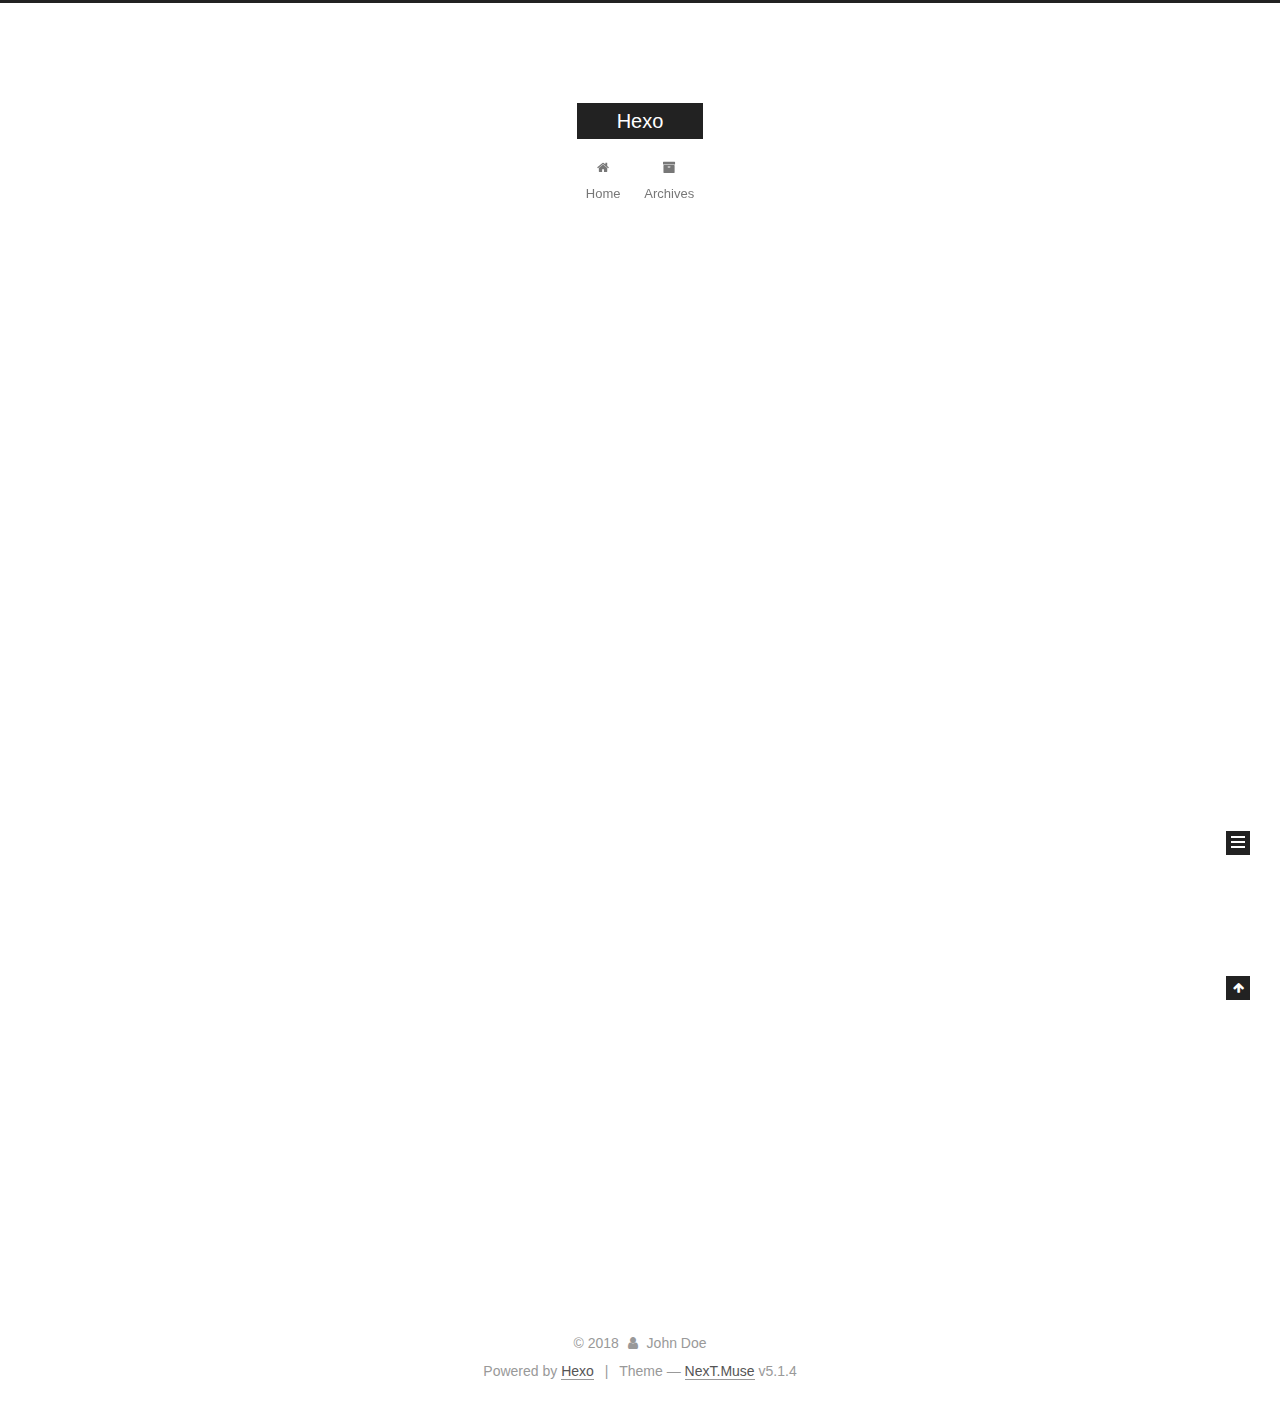
<file: index.html>
<!DOCTYPE html>



  


<html class="theme-next muse use-motion" lang="">
<head>
  <meta charset="UTF-8"/>
<meta http-equiv="X-UA-Compatible" content="IE=edge" />
<meta name="viewport" content="width=device-width, initial-scale=1, maximum-scale=1"/>
<meta name="theme-color" content="#222">









<meta http-equiv="Cache-Control" content="no-transform" />
<meta http-equiv="Cache-Control" content="no-siteapp" />
















  
  
  <link href="/lib/fancybox/source/jquery.fancybox.css?v=2.1.5" rel="stylesheet" type="text/css" />







<link href="/lib/font-awesome/css/font-awesome.min.css?v=4.6.2" rel="stylesheet" type="text/css" />

<link href="/css/main.css?v=5.1.4" rel="stylesheet" type="text/css" />


  <link rel="apple-touch-icon" sizes="180x180" href="/images/apple-touch-icon-next.png?v=5.1.4">


  <link rel="icon" type="image/png" sizes="32x32" href="/images/favicon-32x32-next.png?v=5.1.4">


  <link rel="icon" type="image/png" sizes="16x16" href="/images/favicon-16x16-next.png?v=5.1.4">


  <link rel="mask-icon" href="/images/logo.svg?v=5.1.4" color="#222">





  <meta name="keywords" content="Hexo, NexT" />










<meta property="og:type" content="website">
<meta property="og:title" content="Hexo">
<meta property="og:url" content="http://yoursite.com/index.html">
<meta property="og:site_name" content="Hexo">
<meta property="og:locale" content="default">
<meta name="twitter:card" content="summary">
<meta name="twitter:title" content="Hexo">



<script type="text/javascript" id="hexo.configurations">
  var NexT = window.NexT || {};
  var CONFIG = {
    root: '/',
    scheme: 'Muse',
    version: '5.1.4',
    sidebar: {"position":"left","display":"post","offset":12,"b2t":false,"scrollpercent":false,"onmobile":false},
    fancybox: true,
    tabs: true,
    motion: {"enable":true,"async":false,"transition":{"post_block":"fadeIn","post_header":"slideDownIn","post_body":"slideDownIn","coll_header":"slideLeftIn","sidebar":"slideUpIn"}},
    duoshuo: {
      userId: '0',
      author: 'Author'
    },
    algolia: {
      applicationID: '',
      apiKey: '',
      indexName: '',
      hits: {"per_page":10},
      labels: {"input_placeholder":"Search for Posts","hits_empty":"We didn't find any results for the search: ${query}","hits_stats":"${hits} results found in ${time} ms"}
    }
  };
</script>



  <link rel="canonical" href="http://yoursite.com/"/>





  <title>Hexo</title>
  








</head>

<body itemscope itemtype="http://schema.org/WebPage" lang="default">

  
  
    
  

  <div class="container sidebar-position-left 
  page-home">
    <div class="headband"></div>

    <header id="header" class="header" itemscope itemtype="http://schema.org/WPHeader">
      <div class="header-inner"><div class="site-brand-wrapper">
  <div class="site-meta ">
    

    <div class="custom-logo-site-title">
      <a href="/"  class="brand" rel="start">
        <span class="logo-line-before"><i></i></span>
        <span class="site-title">Hexo</span>
        <span class="logo-line-after"><i></i></span>
      </a>
    </div>
      
        <p class="site-subtitle"></p>
      
  </div>

  <div class="site-nav-toggle">
    <button>
      <span class="btn-bar"></span>
      <span class="btn-bar"></span>
      <span class="btn-bar"></span>
    </button>
  </div>
</div>

<nav class="site-nav">
  

  
    <ul id="menu" class="menu">
      
        
        <li class="menu-item menu-item-home">
          <a href="/" rel="section">
            
              <i class="menu-item-icon fa fa-fw fa-home"></i> <br />
            
            Home
          </a>
        </li>
      
        
        <li class="menu-item menu-item-archives">
          <a href="/archives/" rel="section">
            
              <i class="menu-item-icon fa fa-fw fa-archive"></i> <br />
            
            Archives
          </a>
        </li>
      

      
    </ul>
  

  
</nav>



 </div>
    </header>

    <main id="main" class="main">
      <div class="main-inner">
        <div class="content-wrap">
          <div id="content" class="content">
            
  <section id="posts" class="posts-expand">
    
      

  

  
  
  

  <article class="post post-type-normal" itemscope itemtype="http://schema.org/Article">
  
  
  
  <div class="post-block">
    <link itemprop="mainEntityOfPage" href="http://yoursite.com/2018/05/17/hello-world/">

    <span hidden itemprop="author" itemscope itemtype="http://schema.org/Person">
      <meta itemprop="name" content="John Doe">
      <meta itemprop="description" content="">
      <meta itemprop="image" content="/images/avatar.gif">
    </span>

    <span hidden itemprop="publisher" itemscope itemtype="http://schema.org/Organization">
      <meta itemprop="name" content="Hexo">
    </span>

    
      <header class="post-header">

        
        
          <h1 class="post-title" itemprop="name headline">
                
                <a class="post-title-link" href="/2018/05/17/hello-world/" itemprop="url">Hello World</a></h1>
        

        <div class="post-meta">
          <span class="post-time">
            
              <span class="post-meta-item-icon">
                <i class="fa fa-calendar-o"></i>
              </span>
              
                <span class="post-meta-item-text">Posted on</span>
              
              <time title="Post created" itemprop="dateCreated datePublished" datetime="2018-05-17T09:48:49+08:00">
                2018-05-17
              </time>
            

            

            
          </span>

          

          
            
          

          
          

          

          

          

        </div>
      </header>
    

    
    
    
    <div class="post-body" itemprop="articleBody">

      
      

      
        
          
            <p>Welcome to <a href="https://hexo.io/" target="_blank" rel="noopener">Hexo</a>! This is your very first post. Check <a href="https://hexo.io/docs/" target="_blank" rel="noopener">documentation</a> for more info. If you get any problems when using Hexo, you can find the answer in <a href="https://hexo.io/docs/troubleshooting.html" target="_blank" rel="noopener">troubleshooting</a> or you can ask me on <a href="https://github.com/hexojs/hexo/issues" target="_blank" rel="noopener">GitHub</a>.</p>
<h2 id="Quick-Start"><a href="#Quick-Start" class="headerlink" title="Quick Start"></a>Quick Start</h2><h3 id="Create-a-new-post"><a href="#Create-a-new-post" class="headerlink" title="Create a new post"></a>Create a new post</h3><figure class="highlight bash"><table><tr><td class="gutter"><pre><span class="line">1</span><br></pre></td><td class="code"><pre><span class="line">$ hexo new <span class="string">"My New Post"</span></span><br></pre></td></tr></table></figure>
<p>More info: <a href="https://hexo.io/docs/writing.html" target="_blank" rel="noopener">Writing</a></p>
<h3 id="Run-server"><a href="#Run-server" class="headerlink" title="Run server"></a>Run server</h3><figure class="highlight bash"><table><tr><td class="gutter"><pre><span class="line">1</span><br></pre></td><td class="code"><pre><span class="line">$ hexo server</span><br></pre></td></tr></table></figure>
<p>More info: <a href="https://hexo.io/docs/server.html" target="_blank" rel="noopener">Server</a></p>
<h3 id="Generate-static-files"><a href="#Generate-static-files" class="headerlink" title="Generate static files"></a>Generate static files</h3><figure class="highlight bash"><table><tr><td class="gutter"><pre><span class="line">1</span><br></pre></td><td class="code"><pre><span class="line">$ hexo generate</span><br></pre></td></tr></table></figure>
<p>More info: <a href="https://hexo.io/docs/generating.html" target="_blank" rel="noopener">Generating</a></p>
<h3 id="Deploy-to-remote-sites"><a href="#Deploy-to-remote-sites" class="headerlink" title="Deploy to remote sites"></a>Deploy to remote sites</h3><figure class="highlight bash"><table><tr><td class="gutter"><pre><span class="line">1</span><br></pre></td><td class="code"><pre><span class="line">$ hexo deploy</span><br></pre></td></tr></table></figure>
<p>More info: <a href="https://hexo.io/docs/deployment.html" target="_blank" rel="noopener">Deployment</a></p>

          
        
      
    </div>
    
    
    

    

    

    

    <footer class="post-footer">
      

      

      

      
      
        <div class="post-eof"></div>
      
    </footer>
  </div>
  
  
  
  </article>


    
  </section>

  


          </div>
          


          

        </div>
        
          
  
  <div class="sidebar-toggle">
    <div class="sidebar-toggle-line-wrap">
      <span class="sidebar-toggle-line sidebar-toggle-line-first"></span>
      <span class="sidebar-toggle-line sidebar-toggle-line-middle"></span>
      <span class="sidebar-toggle-line sidebar-toggle-line-last"></span>
    </div>
  </div>

  <aside id="sidebar" class="sidebar">
    
    <div class="sidebar-inner">

      

      

      <section class="site-overview-wrap sidebar-panel sidebar-panel-active">
        <div class="site-overview">
          <div class="site-author motion-element" itemprop="author" itemscope itemtype="http://schema.org/Person">
            
              <p class="site-author-name" itemprop="name">John Doe</p>
              <p class="site-description motion-element" itemprop="description"></p>
          </div>

          <nav class="site-state motion-element">

            
              <div class="site-state-item site-state-posts">
              
                <a href="/archives/">
              
                  <span class="site-state-item-count">1</span>
                  <span class="site-state-item-name">posts</span>
                </a>
              </div>
            

            

            

          </nav>

          

          

          
          

          
          

          

        </div>
      </section>

      

      

    </div>
  </aside>


        
      </div>
    </main>

    <footer id="footer" class="footer">
      <div class="footer-inner">
        <div class="copyright">&copy; <span itemprop="copyrightYear">2018</span>
  <span class="with-love">
    <i class="fa fa-user"></i>
  </span>
  <span class="author" itemprop="copyrightHolder">John Doe</span>

  
</div>


  <div class="powered-by">Powered by <a class="theme-link" target="_blank" href="https://hexo.io">Hexo</a></div>



  <span class="post-meta-divider">|</span>



  <div class="theme-info">Theme &mdash; <a class="theme-link" target="_blank" href="https://github.com/iissnan/hexo-theme-next">NexT.Muse</a> v5.1.4</div>




        







        
      </div>
    </footer>

    
      <div class="back-to-top">
        <i class="fa fa-arrow-up"></i>
        
      </div>
    

    

  </div>

  

<script type="text/javascript">
  if (Object.prototype.toString.call(window.Promise) !== '[object Function]') {
    window.Promise = null;
  }
</script>









  












  
  
    <script type="text/javascript" src="/lib/jquery/index.js?v=2.1.3"></script>
  

  
  
    <script type="text/javascript" src="/lib/fastclick/lib/fastclick.min.js?v=1.0.6"></script>
  

  
  
    <script type="text/javascript" src="/lib/jquery_lazyload/jquery.lazyload.js?v=1.9.7"></script>
  

  
  
    <script type="text/javascript" src="/lib/velocity/velocity.min.js?v=1.2.1"></script>
  

  
  
    <script type="text/javascript" src="/lib/velocity/velocity.ui.min.js?v=1.2.1"></script>
  

  
  
    <script type="text/javascript" src="/lib/fancybox/source/jquery.fancybox.pack.js?v=2.1.5"></script>
  


  


  <script type="text/javascript" src="/js/src/utils.js?v=5.1.4"></script>

  <script type="text/javascript" src="/js/src/motion.js?v=5.1.4"></script>



  
  

  

  


  <script type="text/javascript" src="/js/src/bootstrap.js?v=5.1.4"></script>



  


  




	





  





  












  





  

  

  

  
  

  

  

  

</body>
</html>
</file>
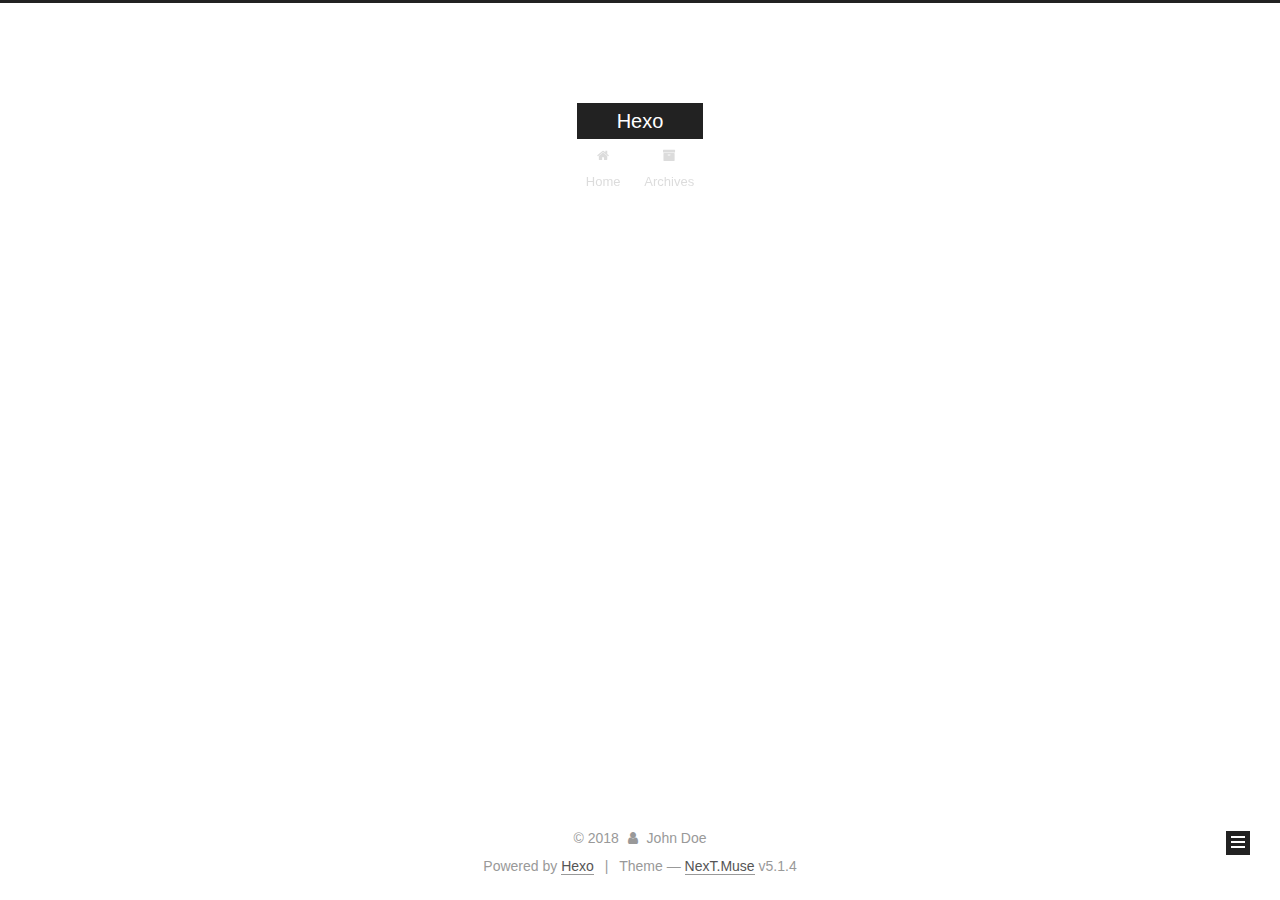
<file: archives/index.html>
<!DOCTYPE html>



  


<html class="theme-next muse use-motion" lang="">
<head>
  <meta charset="UTF-8"/>
<meta http-equiv="X-UA-Compatible" content="IE=edge" />
<meta name="viewport" content="width=device-width, initial-scale=1, maximum-scale=1"/>
<meta name="theme-color" content="#222">









<meta http-equiv="Cache-Control" content="no-transform" />
<meta http-equiv="Cache-Control" content="no-siteapp" />
















  
  
  <link href="/lib/fancybox/source/jquery.fancybox.css?v=2.1.5" rel="stylesheet" type="text/css" />







<link href="/lib/font-awesome/css/font-awesome.min.css?v=4.6.2" rel="stylesheet" type="text/css" />

<link href="/css/main.css?v=5.1.4" rel="stylesheet" type="text/css" />


  <link rel="apple-touch-icon" sizes="180x180" href="/images/apple-touch-icon-next.png?v=5.1.4">


  <link rel="icon" type="image/png" sizes="32x32" href="/images/favicon-32x32-next.png?v=5.1.4">


  <link rel="icon" type="image/png" sizes="16x16" href="/images/favicon-16x16-next.png?v=5.1.4">


  <link rel="mask-icon" href="/images/logo.svg?v=5.1.4" color="#222">





  <meta name="keywords" content="Hexo, NexT" />










<meta property="og:type" content="website">
<meta property="og:title" content="Hexo">
<meta property="og:url" content="http://yoursite.com/archives/index.html">
<meta property="og:site_name" content="Hexo">
<meta property="og:locale" content="default">
<meta name="twitter:card" content="summary">
<meta name="twitter:title" content="Hexo">



<script type="text/javascript" id="hexo.configurations">
  var NexT = window.NexT || {};
  var CONFIG = {
    root: '/',
    scheme: 'Muse',
    version: '5.1.4',
    sidebar: {"position":"left","display":"post","offset":12,"b2t":false,"scrollpercent":false,"onmobile":false},
    fancybox: true,
    tabs: true,
    motion: {"enable":true,"async":false,"transition":{"post_block":"fadeIn","post_header":"slideDownIn","post_body":"slideDownIn","coll_header":"slideLeftIn","sidebar":"slideUpIn"}},
    duoshuo: {
      userId: '0',
      author: 'Author'
    },
    algolia: {
      applicationID: '',
      apiKey: '',
      indexName: '',
      hits: {"per_page":10},
      labels: {"input_placeholder":"Search for Posts","hits_empty":"We didn't find any results for the search: ${query}","hits_stats":"${hits} results found in ${time} ms"}
    }
  };
</script>



  <link rel="canonical" href="http://yoursite.com/archives/"/>





  <title>Archive | Hexo</title>
  








</head>

<body itemscope itemtype="http://schema.org/WebPage" lang="default">

  
  
    
  

  <div class="container sidebar-position-left page-archive">
    <div class="headband"></div>

    <header id="header" class="header" itemscope itemtype="http://schema.org/WPHeader">
      <div class="header-inner"><div class="site-brand-wrapper">
  <div class="site-meta ">
    

    <div class="custom-logo-site-title">
      <a href="/"  class="brand" rel="start">
        <span class="logo-line-before"><i></i></span>
        <span class="site-title">Hexo</span>
        <span class="logo-line-after"><i></i></span>
      </a>
    </div>
      
        <p class="site-subtitle"></p>
      
  </div>

  <div class="site-nav-toggle">
    <button>
      <span class="btn-bar"></span>
      <span class="btn-bar"></span>
      <span class="btn-bar"></span>
    </button>
  </div>
</div>

<nav class="site-nav">
  

  
    <ul id="menu" class="menu">
      
        
        <li class="menu-item menu-item-home">
          <a href="/" rel="section">
            
              <i class="menu-item-icon fa fa-fw fa-home"></i> <br />
            
            Home
          </a>
        </li>
      
        
        <li class="menu-item menu-item-archives">
          <a href="/archives/" rel="section">
            
              <i class="menu-item-icon fa fa-fw fa-archive"></i> <br />
            
            Archives
          </a>
        </li>
      

      
    </ul>
  

  
</nav>



 </div>
    </header>

    <main id="main" class="main">
      <div class="main-inner">
        <div class="content-wrap">
          <div id="content" class="content">
            

  
  
  
  <div class="post-block archive">
    <div id="posts" class="posts-collapse">
      <span class="archive-move-on"></span>

      <span class="archive-page-counter">
        
        
        
          
        
        Um..! 1 post. Keep on posting.
      </span>

      

        
        
        

        
          
          <div class="collection-title">
            <h1 class="archive-year" id="archive-year-2018">2018</h1>
          </div>
        
        

        

  <article class="post post-type-normal" itemscope itemtype="http://schema.org/Article">
    <header class="post-header">

      <h2 class="post-title">
        
            <a class="post-title-link" href="/2018/05/17/hello-world/" itemprop="url">
              
                <span itemprop="name">Hello World</span>
              
            </a>
        
      </h2>

      <div class="post-meta">
        <time class="post-time" itemprop="dateCreated"
              datetime="2018-05-17T09:48:49+08:00"
              content="2018-05-17" >
          05-17
        </time>
      </div>

    </header>
  </article>



      

    </div>
  </div>
  
  
  

  



          </div>
          


          

        </div>
        
          
  
  <div class="sidebar-toggle">
    <div class="sidebar-toggle-line-wrap">
      <span class="sidebar-toggle-line sidebar-toggle-line-first"></span>
      <span class="sidebar-toggle-line sidebar-toggle-line-middle"></span>
      <span class="sidebar-toggle-line sidebar-toggle-line-last"></span>
    </div>
  </div>

  <aside id="sidebar" class="sidebar">
    
    <div class="sidebar-inner">

      

      

      <section class="site-overview-wrap sidebar-panel sidebar-panel-active">
        <div class="site-overview">
          <div class="site-author motion-element" itemprop="author" itemscope itemtype="http://schema.org/Person">
            
              <p class="site-author-name" itemprop="name">John Doe</p>
              <p class="site-description motion-element" itemprop="description"></p>
          </div>

          <nav class="site-state motion-element">

            
              <div class="site-state-item site-state-posts">
              
                <a href="/archives/">
              
                  <span class="site-state-item-count">1</span>
                  <span class="site-state-item-name">posts</span>
                </a>
              </div>
            

            

            

          </nav>

          

          

          
          

          
          

          

        </div>
      </section>

      

      

    </div>
  </aside>


        
      </div>
    </main>

    <footer id="footer" class="footer">
      <div class="footer-inner">
        <div class="copyright">&copy; <span itemprop="copyrightYear">2018</span>
  <span class="with-love">
    <i class="fa fa-user"></i>
  </span>
  <span class="author" itemprop="copyrightHolder">John Doe</span>

  
</div>


  <div class="powered-by">Powered by <a class="theme-link" target="_blank" href="https://hexo.io">Hexo</a></div>



  <span class="post-meta-divider">|</span>



  <div class="theme-info">Theme &mdash; <a class="theme-link" target="_blank" href="https://github.com/iissnan/hexo-theme-next">NexT.Muse</a> v5.1.4</div>




        







        
      </div>
    </footer>

    
      <div class="back-to-top">
        <i class="fa fa-arrow-up"></i>
        
      </div>
    

    

  </div>

  

<script type="text/javascript">
  if (Object.prototype.toString.call(window.Promise) !== '[object Function]') {
    window.Promise = null;
  }
</script>









  












  
  
    <script type="text/javascript" src="/lib/jquery/index.js?v=2.1.3"></script>
  

  
  
    <script type="text/javascript" src="/lib/fastclick/lib/fastclick.min.js?v=1.0.6"></script>
  

  
  
    <script type="text/javascript" src="/lib/jquery_lazyload/jquery.lazyload.js?v=1.9.7"></script>
  

  
  
    <script type="text/javascript" src="/lib/velocity/velocity.min.js?v=1.2.1"></script>
  

  
  
    <script type="text/javascript" src="/lib/velocity/velocity.ui.min.js?v=1.2.1"></script>
  

  
  
    <script type="text/javascript" src="/lib/fancybox/source/jquery.fancybox.pack.js?v=2.1.5"></script>
  


  


  <script type="text/javascript" src="/js/src/utils.js?v=5.1.4"></script>

  <script type="text/javascript" src="/js/src/motion.js?v=5.1.4"></script>



  
  

  

  


  <script type="text/javascript" src="/js/src/bootstrap.js?v=5.1.4"></script>



  


  




	





  





  












  





  

  

  

  
  

  

  

  

</body>
</html>
</file>
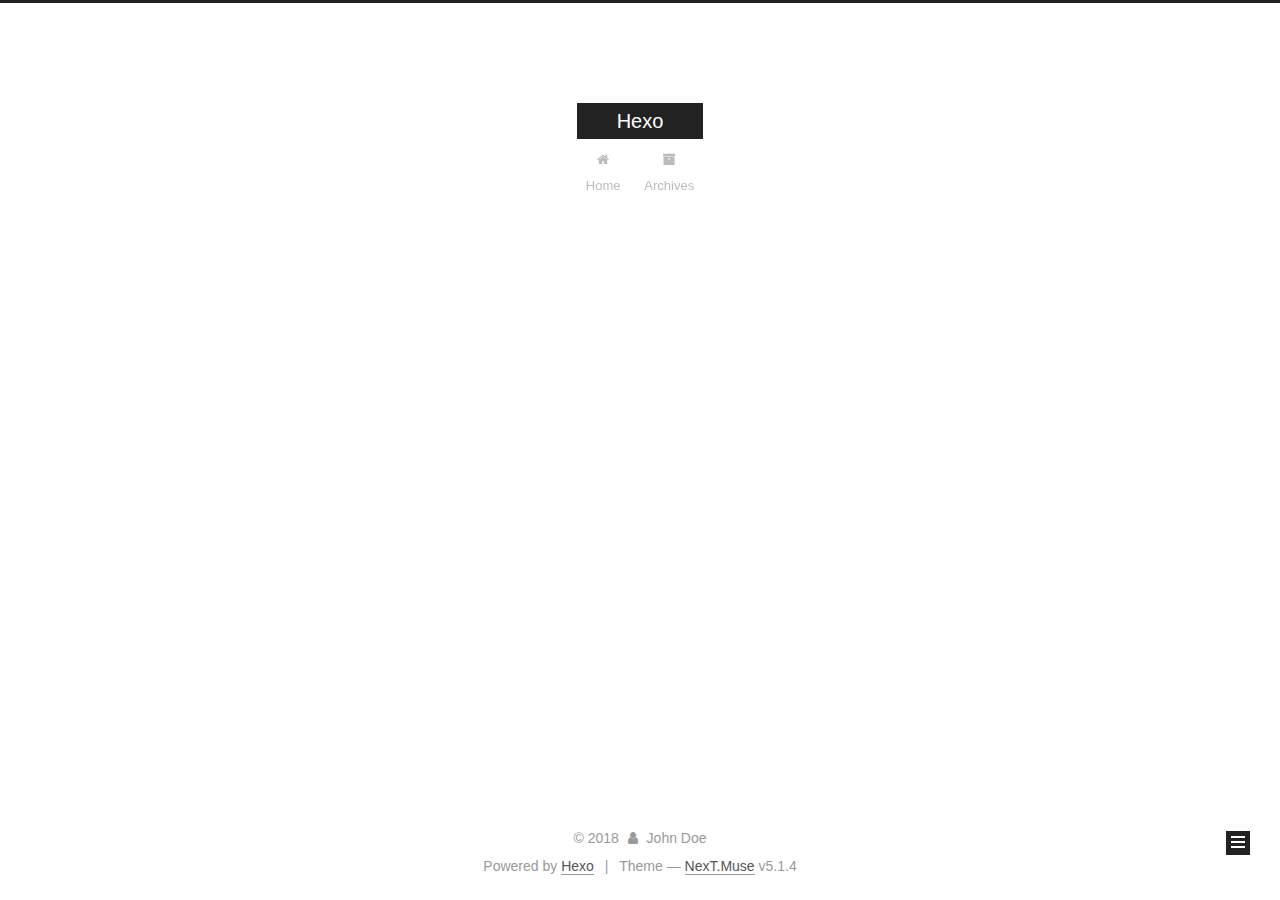
<file: archives/2018/index.html>
<!DOCTYPE html>



  


<html class="theme-next muse use-motion" lang="">
<head>
  <meta charset="UTF-8"/>
<meta http-equiv="X-UA-Compatible" content="IE=edge" />
<meta name="viewport" content="width=device-width, initial-scale=1, maximum-scale=1"/>
<meta name="theme-color" content="#222">









<meta http-equiv="Cache-Control" content="no-transform" />
<meta http-equiv="Cache-Control" content="no-siteapp" />
















  
  
  <link href="/lib/fancybox/source/jquery.fancybox.css?v=2.1.5" rel="stylesheet" type="text/css" />







<link href="/lib/font-awesome/css/font-awesome.min.css?v=4.6.2" rel="stylesheet" type="text/css" />

<link href="/css/main.css?v=5.1.4" rel="stylesheet" type="text/css" />


  <link rel="apple-touch-icon" sizes="180x180" href="/images/apple-touch-icon-next.png?v=5.1.4">


  <link rel="icon" type="image/png" sizes="32x32" href="/images/favicon-32x32-next.png?v=5.1.4">


  <link rel="icon" type="image/png" sizes="16x16" href="/images/favicon-16x16-next.png?v=5.1.4">


  <link rel="mask-icon" href="/images/logo.svg?v=5.1.4" color="#222">





  <meta name="keywords" content="Hexo, NexT" />










<meta property="og:type" content="website">
<meta property="og:title" content="Hexo">
<meta property="og:url" content="http://yoursite.com/archives/2018/index.html">
<meta property="og:site_name" content="Hexo">
<meta property="og:locale" content="default">
<meta name="twitter:card" content="summary">
<meta name="twitter:title" content="Hexo">



<script type="text/javascript" id="hexo.configurations">
  var NexT = window.NexT || {};
  var CONFIG = {
    root: '/',
    scheme: 'Muse',
    version: '5.1.4',
    sidebar: {"position":"left","display":"post","offset":12,"b2t":false,"scrollpercent":false,"onmobile":false},
    fancybox: true,
    tabs: true,
    motion: {"enable":true,"async":false,"transition":{"post_block":"fadeIn","post_header":"slideDownIn","post_body":"slideDownIn","coll_header":"slideLeftIn","sidebar":"slideUpIn"}},
    duoshuo: {
      userId: '0',
      author: 'Author'
    },
    algolia: {
      applicationID: '',
      apiKey: '',
      indexName: '',
      hits: {"per_page":10},
      labels: {"input_placeholder":"Search for Posts","hits_empty":"We didn't find any results for the search: ${query}","hits_stats":"${hits} results found in ${time} ms"}
    }
  };
</script>



  <link rel="canonical" href="http://yoursite.com/archives/2018/"/>





  <title>Archive | Hexo</title>
  








</head>

<body itemscope itemtype="http://schema.org/WebPage" lang="default">

  
  
    
  

  <div class="container sidebar-position-left page-archive">
    <div class="headband"></div>

    <header id="header" class="header" itemscope itemtype="http://schema.org/WPHeader">
      <div class="header-inner"><div class="site-brand-wrapper">
  <div class="site-meta ">
    

    <div class="custom-logo-site-title">
      <a href="/"  class="brand" rel="start">
        <span class="logo-line-before"><i></i></span>
        <span class="site-title">Hexo</span>
        <span class="logo-line-after"><i></i></span>
      </a>
    </div>
      
        <p class="site-subtitle"></p>
      
  </div>

  <div class="site-nav-toggle">
    <button>
      <span class="btn-bar"></span>
      <span class="btn-bar"></span>
      <span class="btn-bar"></span>
    </button>
  </div>
</div>

<nav class="site-nav">
  

  
    <ul id="menu" class="menu">
      
        
        <li class="menu-item menu-item-home">
          <a href="/" rel="section">
            
              <i class="menu-item-icon fa fa-fw fa-home"></i> <br />
            
            Home
          </a>
        </li>
      
        
        <li class="menu-item menu-item-archives">
          <a href="/archives/" rel="section">
            
              <i class="menu-item-icon fa fa-fw fa-archive"></i> <br />
            
            Archives
          </a>
        </li>
      

      
    </ul>
  

  
</nav>



 </div>
    </header>

    <main id="main" class="main">
      <div class="main-inner">
        <div class="content-wrap">
          <div id="content" class="content">
            

  
  
  
  <div class="post-block archive">
    <div id="posts" class="posts-collapse">
      <span class="archive-move-on"></span>

      <span class="archive-page-counter">
        
        
        
          
        
        Um..! 1 post. Keep on posting.
      </span>

      

        
        
        

        
          
          <div class="collection-title">
            <h1 class="archive-year" id="archive-year-2018">2018</h1>
          </div>
        
        

        

  <article class="post post-type-normal" itemscope itemtype="http://schema.org/Article">
    <header class="post-header">

      <h2 class="post-title">
        
            <a class="post-title-link" href="/2018/05/17/hello-world/" itemprop="url">
              
                <span itemprop="name">Hello World</span>
              
            </a>
        
      </h2>

      <div class="post-meta">
        <time class="post-time" itemprop="dateCreated"
              datetime="2018-05-17T09:48:49+08:00"
              content="2018-05-17" >
          05-17
        </time>
      </div>

    </header>
  </article>



      

    </div>
  </div>
  
  
  

  



          </div>
          


          

        </div>
        
          
  
  <div class="sidebar-toggle">
    <div class="sidebar-toggle-line-wrap">
      <span class="sidebar-toggle-line sidebar-toggle-line-first"></span>
      <span class="sidebar-toggle-line sidebar-toggle-line-middle"></span>
      <span class="sidebar-toggle-line sidebar-toggle-line-last"></span>
    </div>
  </div>

  <aside id="sidebar" class="sidebar">
    
    <div class="sidebar-inner">

      

      

      <section class="site-overview-wrap sidebar-panel sidebar-panel-active">
        <div class="site-overview">
          <div class="site-author motion-element" itemprop="author" itemscope itemtype="http://schema.org/Person">
            
              <p class="site-author-name" itemprop="name">John Doe</p>
              <p class="site-description motion-element" itemprop="description"></p>
          </div>

          <nav class="site-state motion-element">

            
              <div class="site-state-item site-state-posts">
              
                <a href="/archives/">
              
                  <span class="site-state-item-count">1</span>
                  <span class="site-state-item-name">posts</span>
                </a>
              </div>
            

            

            

          </nav>

          

          

          
          

          
          

          

        </div>
      </section>

      

      

    </div>
  </aside>


        
      </div>
    </main>

    <footer id="footer" class="footer">
      <div class="footer-inner">
        <div class="copyright">&copy; <span itemprop="copyrightYear">2018</span>
  <span class="with-love">
    <i class="fa fa-user"></i>
  </span>
  <span class="author" itemprop="copyrightHolder">John Doe</span>

  
</div>


  <div class="powered-by">Powered by <a class="theme-link" target="_blank" href="https://hexo.io">Hexo</a></div>



  <span class="post-meta-divider">|</span>



  <div class="theme-info">Theme &mdash; <a class="theme-link" target="_blank" href="https://github.com/iissnan/hexo-theme-next">NexT.Muse</a> v5.1.4</div>




        







        
      </div>
    </footer>

    
      <div class="back-to-top">
        <i class="fa fa-arrow-up"></i>
        
      </div>
    

    

  </div>

  

<script type="text/javascript">
  if (Object.prototype.toString.call(window.Promise) !== '[object Function]') {
    window.Promise = null;
  }
</script>









  












  
  
    <script type="text/javascript" src="/lib/jquery/index.js?v=2.1.3"></script>
  

  
  
    <script type="text/javascript" src="/lib/fastclick/lib/fastclick.min.js?v=1.0.6"></script>
  

  
  
    <script type="text/javascript" src="/lib/jquery_lazyload/jquery.lazyload.js?v=1.9.7"></script>
  

  
  
    <script type="text/javascript" src="/lib/velocity/velocity.min.js?v=1.2.1"></script>
  

  
  
    <script type="text/javascript" src="/lib/velocity/velocity.ui.min.js?v=1.2.1"></script>
  

  
  
    <script type="text/javascript" src="/lib/fancybox/source/jquery.fancybox.pack.js?v=2.1.5"></script>
  


  


  <script type="text/javascript" src="/js/src/utils.js?v=5.1.4"></script>

  <script type="text/javascript" src="/js/src/motion.js?v=5.1.4"></script>



  
  

  

  


  <script type="text/javascript" src="/js/src/bootstrap.js?v=5.1.4"></script>



  


  




	





  





  












  





  

  

  

  
  

  

  

  

</body>
</html>
</file>
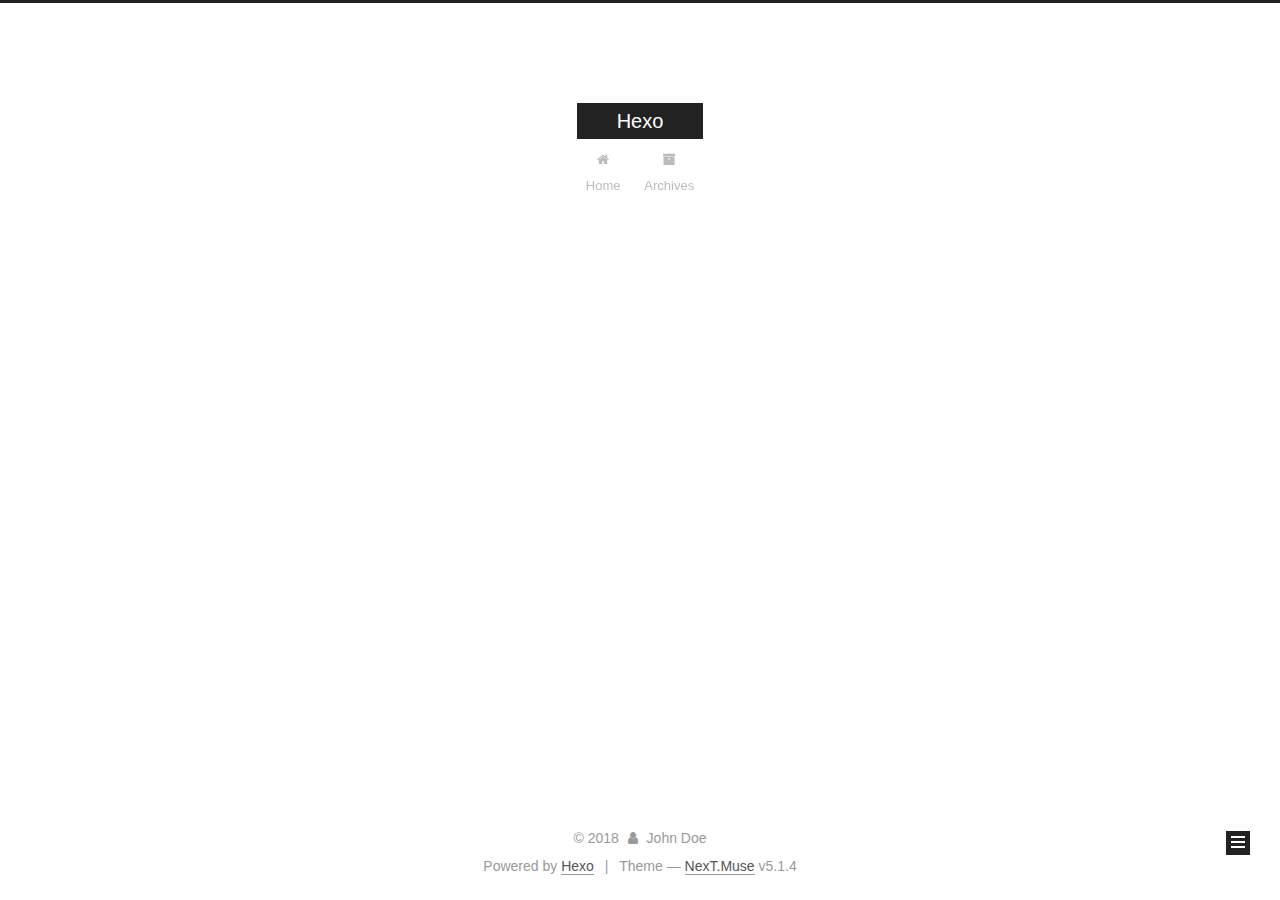
<file: archives/2018/05/index.html>
<!DOCTYPE html>



  


<html class="theme-next muse use-motion" lang="">
<head>
  <meta charset="UTF-8"/>
<meta http-equiv="X-UA-Compatible" content="IE=edge" />
<meta name="viewport" content="width=device-width, initial-scale=1, maximum-scale=1"/>
<meta name="theme-color" content="#222">









<meta http-equiv="Cache-Control" content="no-transform" />
<meta http-equiv="Cache-Control" content="no-siteapp" />
















  
  
  <link href="/lib/fancybox/source/jquery.fancybox.css?v=2.1.5" rel="stylesheet" type="text/css" />







<link href="/lib/font-awesome/css/font-awesome.min.css?v=4.6.2" rel="stylesheet" type="text/css" />

<link href="/css/main.css?v=5.1.4" rel="stylesheet" type="text/css" />


  <link rel="apple-touch-icon" sizes="180x180" href="/images/apple-touch-icon-next.png?v=5.1.4">


  <link rel="icon" type="image/png" sizes="32x32" href="/images/favicon-32x32-next.png?v=5.1.4">


  <link rel="icon" type="image/png" sizes="16x16" href="/images/favicon-16x16-next.png?v=5.1.4">


  <link rel="mask-icon" href="/images/logo.svg?v=5.1.4" color="#222">





  <meta name="keywords" content="Hexo, NexT" />










<meta property="og:type" content="website">
<meta property="og:title" content="Hexo">
<meta property="og:url" content="http://yoursite.com/archives/2018/05/index.html">
<meta property="og:site_name" content="Hexo">
<meta property="og:locale" content="default">
<meta name="twitter:card" content="summary">
<meta name="twitter:title" content="Hexo">



<script type="text/javascript" id="hexo.configurations">
  var NexT = window.NexT || {};
  var CONFIG = {
    root: '/',
    scheme: 'Muse',
    version: '5.1.4',
    sidebar: {"position":"left","display":"post","offset":12,"b2t":false,"scrollpercent":false,"onmobile":false},
    fancybox: true,
    tabs: true,
    motion: {"enable":true,"async":false,"transition":{"post_block":"fadeIn","post_header":"slideDownIn","post_body":"slideDownIn","coll_header":"slideLeftIn","sidebar":"slideUpIn"}},
    duoshuo: {
      userId: '0',
      author: 'Author'
    },
    algolia: {
      applicationID: '',
      apiKey: '',
      indexName: '',
      hits: {"per_page":10},
      labels: {"input_placeholder":"Search for Posts","hits_empty":"We didn't find any results for the search: ${query}","hits_stats":"${hits} results found in ${time} ms"}
    }
  };
</script>



  <link rel="canonical" href="http://yoursite.com/archives/2018/05/"/>





  <title>Archive | Hexo</title>
  








</head>

<body itemscope itemtype="http://schema.org/WebPage" lang="default">

  
  
    
  

  <div class="container sidebar-position-left page-archive">
    <div class="headband"></div>

    <header id="header" class="header" itemscope itemtype="http://schema.org/WPHeader">
      <div class="header-inner"><div class="site-brand-wrapper">
  <div class="site-meta ">
    

    <div class="custom-logo-site-title">
      <a href="/"  class="brand" rel="start">
        <span class="logo-line-before"><i></i></span>
        <span class="site-title">Hexo</span>
        <span class="logo-line-after"><i></i></span>
      </a>
    </div>
      
        <p class="site-subtitle"></p>
      
  </div>

  <div class="site-nav-toggle">
    <button>
      <span class="btn-bar"></span>
      <span class="btn-bar"></span>
      <span class="btn-bar"></span>
    </button>
  </div>
</div>

<nav class="site-nav">
  

  
    <ul id="menu" class="menu">
      
        
        <li class="menu-item menu-item-home">
          <a href="/" rel="section">
            
              <i class="menu-item-icon fa fa-fw fa-home"></i> <br />
            
            Home
          </a>
        </li>
      
        
        <li class="menu-item menu-item-archives">
          <a href="/archives/" rel="section">
            
              <i class="menu-item-icon fa fa-fw fa-archive"></i> <br />
            
            Archives
          </a>
        </li>
      

      
    </ul>
  

  
</nav>



 </div>
    </header>

    <main id="main" class="main">
      <div class="main-inner">
        <div class="content-wrap">
          <div id="content" class="content">
            

  
  
  
  <div class="post-block archive">
    <div id="posts" class="posts-collapse">
      <span class="archive-move-on"></span>

      <span class="archive-page-counter">
        
        
        
          
        
        Um..! 1 post. Keep on posting.
      </span>

      

        
        
        

        
          
          <div class="collection-title">
            <h1 class="archive-year" id="archive-year-2018">2018</h1>
          </div>
        
        

        

  <article class="post post-type-normal" itemscope itemtype="http://schema.org/Article">
    <header class="post-header">

      <h2 class="post-title">
        
            <a class="post-title-link" href="/2018/05/17/hello-world/" itemprop="url">
              
                <span itemprop="name">Hello World</span>
              
            </a>
        
      </h2>

      <div class="post-meta">
        <time class="post-time" itemprop="dateCreated"
              datetime="2018-05-17T09:48:49+08:00"
              content="2018-05-17" >
          05-17
        </time>
      </div>

    </header>
  </article>



      

    </div>
  </div>
  
  
  

  



          </div>
          


          

        </div>
        
          
  
  <div class="sidebar-toggle">
    <div class="sidebar-toggle-line-wrap">
      <span class="sidebar-toggle-line sidebar-toggle-line-first"></span>
      <span class="sidebar-toggle-line sidebar-toggle-line-middle"></span>
      <span class="sidebar-toggle-line sidebar-toggle-line-last"></span>
    </div>
  </div>

  <aside id="sidebar" class="sidebar">
    
    <div class="sidebar-inner">

      

      

      <section class="site-overview-wrap sidebar-panel sidebar-panel-active">
        <div class="site-overview">
          <div class="site-author motion-element" itemprop="author" itemscope itemtype="http://schema.org/Person">
            
              <p class="site-author-name" itemprop="name">John Doe</p>
              <p class="site-description motion-element" itemprop="description"></p>
          </div>

          <nav class="site-state motion-element">

            
              <div class="site-state-item site-state-posts">
              
                <a href="/archives/">
              
                  <span class="site-state-item-count">1</span>
                  <span class="site-state-item-name">posts</span>
                </a>
              </div>
            

            

            

          </nav>

          

          

          
          

          
          

          

        </div>
      </section>

      

      

    </div>
  </aside>


        
      </div>
    </main>

    <footer id="footer" class="footer">
      <div class="footer-inner">
        <div class="copyright">&copy; <span itemprop="copyrightYear">2018</span>
  <span class="with-love">
    <i class="fa fa-user"></i>
  </span>
  <span class="author" itemprop="copyrightHolder">John Doe</span>

  
</div>


  <div class="powered-by">Powered by <a class="theme-link" target="_blank" href="https://hexo.io">Hexo</a></div>



  <span class="post-meta-divider">|</span>



  <div class="theme-info">Theme &mdash; <a class="theme-link" target="_blank" href="https://github.com/iissnan/hexo-theme-next">NexT.Muse</a> v5.1.4</div>




        







        
      </div>
    </footer>

    
      <div class="back-to-top">
        <i class="fa fa-arrow-up"></i>
        
      </div>
    

    

  </div>

  

<script type="text/javascript">
  if (Object.prototype.toString.call(window.Promise) !== '[object Function]') {
    window.Promise = null;
  }
</script>









  












  
  
    <script type="text/javascript" src="/lib/jquery/index.js?v=2.1.3"></script>
  

  
  
    <script type="text/javascript" src="/lib/fastclick/lib/fastclick.min.js?v=1.0.6"></script>
  

  
  
    <script type="text/javascript" src="/lib/jquery_lazyload/jquery.lazyload.js?v=1.9.7"></script>
  

  
  
    <script type="text/javascript" src="/lib/velocity/velocity.min.js?v=1.2.1"></script>
  

  
  
    <script type="text/javascript" src="/lib/velocity/velocity.ui.min.js?v=1.2.1"></script>
  

  
  
    <script type="text/javascript" src="/lib/fancybox/source/jquery.fancybox.pack.js?v=2.1.5"></script>
  


  


  <script type="text/javascript" src="/js/src/utils.js?v=5.1.4"></script>

  <script type="text/javascript" src="/js/src/motion.js?v=5.1.4"></script>



  
  

  

  


  <script type="text/javascript" src="/js/src/bootstrap.js?v=5.1.4"></script>



  


  




	





  





  












  





  

  

  

  
  

  

  

  

</body>
</html>
</file>
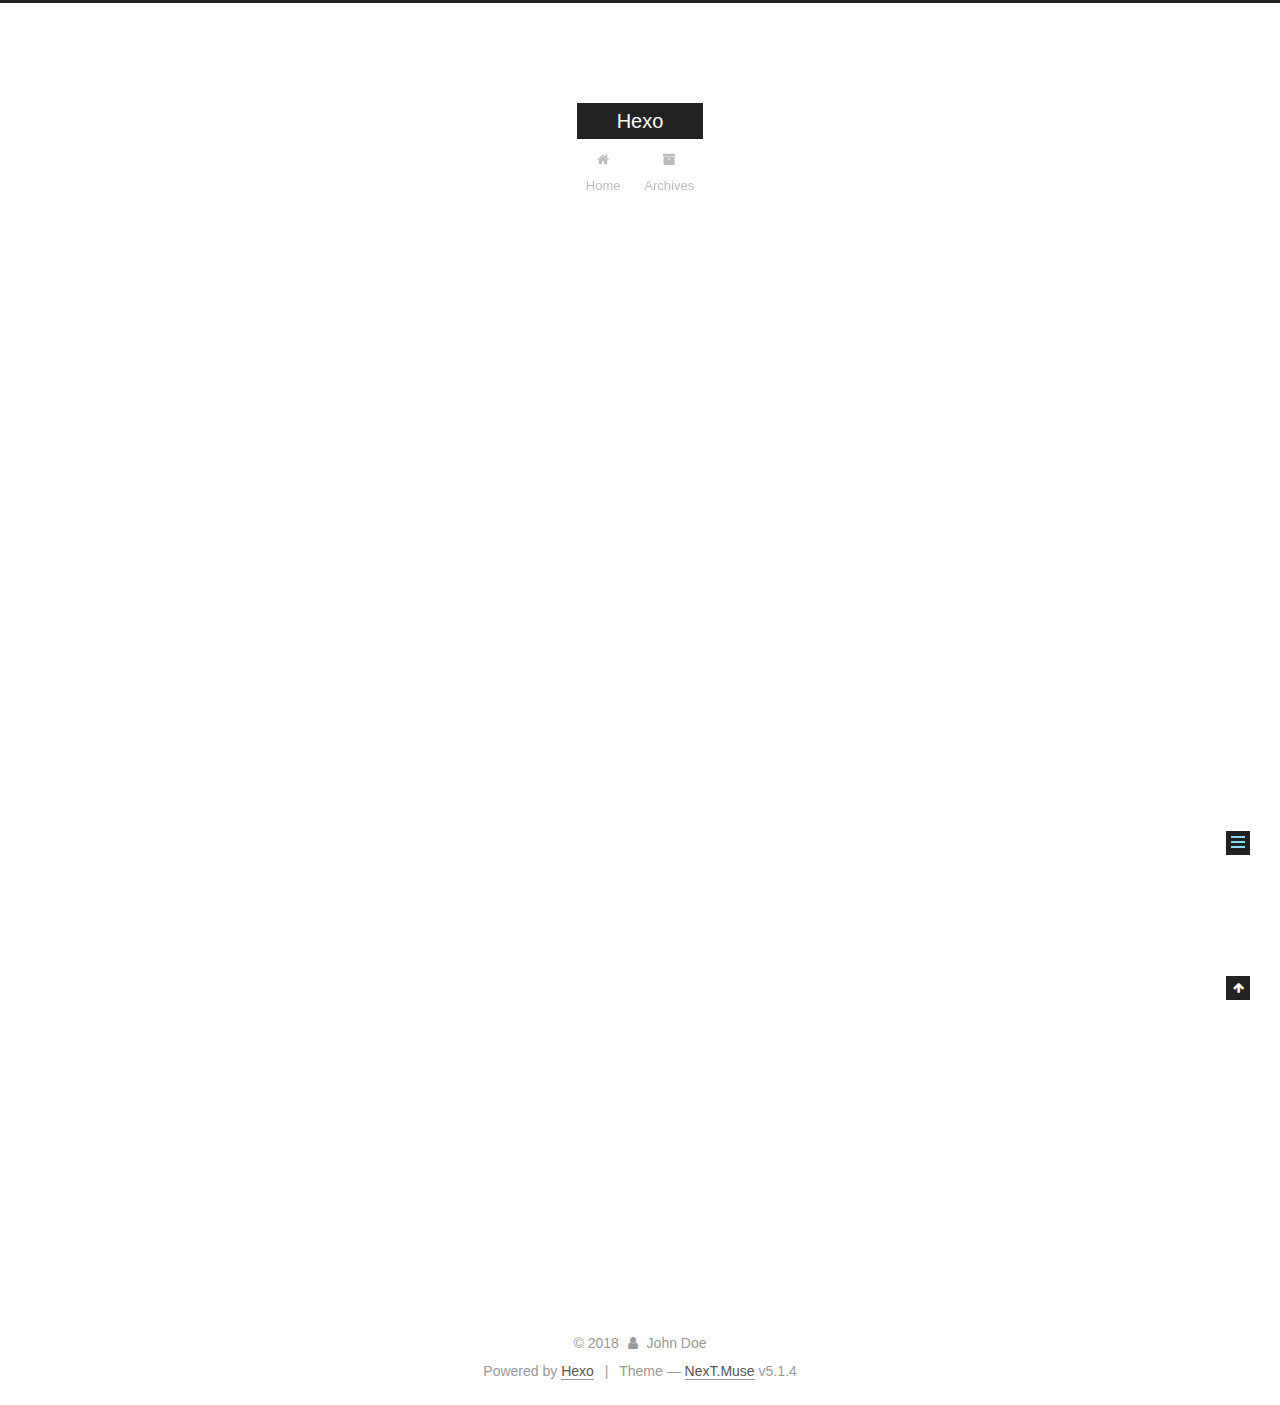
<file: 2018/05/17/hello-world/index.html>
<!DOCTYPE html>



  


<html class="theme-next muse use-motion" lang="">
<head>
  <meta charset="UTF-8"/>
<meta http-equiv="X-UA-Compatible" content="IE=edge" />
<meta name="viewport" content="width=device-width, initial-scale=1, maximum-scale=1"/>
<meta name="theme-color" content="#222">









<meta http-equiv="Cache-Control" content="no-transform" />
<meta http-equiv="Cache-Control" content="no-siteapp" />
















  
  
  <link href="/lib/fancybox/source/jquery.fancybox.css?v=2.1.5" rel="stylesheet" type="text/css" />







<link href="/lib/font-awesome/css/font-awesome.min.css?v=4.6.2" rel="stylesheet" type="text/css" />

<link href="/css/main.css?v=5.1.4" rel="stylesheet" type="text/css" />


  <link rel="apple-touch-icon" sizes="180x180" href="/images/apple-touch-icon-next.png?v=5.1.4">


  <link rel="icon" type="image/png" sizes="32x32" href="/images/favicon-32x32-next.png?v=5.1.4">


  <link rel="icon" type="image/png" sizes="16x16" href="/images/favicon-16x16-next.png?v=5.1.4">


  <link rel="mask-icon" href="/images/logo.svg?v=5.1.4" color="#222">





  <meta name="keywords" content="Hexo, NexT" />










<meta name="description" content="Welcome to Hexo! This is your very first post. Check documentation for more info. If you get any problems when using Hexo, you can find the answer in troubleshooting or you can ask me on GitHub. Quick">
<meta property="og:type" content="article">
<meta property="og:title" content="Hello World">
<meta property="og:url" content="http://yoursite.com/2018/05/17/hello-world/index.html">
<meta property="og:site_name" content="Hexo">
<meta property="og:description" content="Welcome to Hexo! This is your very first post. Check documentation for more info. If you get any problems when using Hexo, you can find the answer in troubleshooting or you can ask me on GitHub. Quick">
<meta property="og:locale" content="default">
<meta property="og:updated_time" content="2018-05-17T01:48:49.330Z">
<meta name="twitter:card" content="summary">
<meta name="twitter:title" content="Hello World">
<meta name="twitter:description" content="Welcome to Hexo! This is your very first post. Check documentation for more info. If you get any problems when using Hexo, you can find the answer in troubleshooting or you can ask me on GitHub. Quick">



<script type="text/javascript" id="hexo.configurations">
  var NexT = window.NexT || {};
  var CONFIG = {
    root: '/',
    scheme: 'Muse',
    version: '5.1.4',
    sidebar: {"position":"left","display":"post","offset":12,"b2t":false,"scrollpercent":false,"onmobile":false},
    fancybox: true,
    tabs: true,
    motion: {"enable":true,"async":false,"transition":{"post_block":"fadeIn","post_header":"slideDownIn","post_body":"slideDownIn","coll_header":"slideLeftIn","sidebar":"slideUpIn"}},
    duoshuo: {
      userId: '0',
      author: 'Author'
    },
    algolia: {
      applicationID: '',
      apiKey: '',
      indexName: '',
      hits: {"per_page":10},
      labels: {"input_placeholder":"Search for Posts","hits_empty":"We didn't find any results for the search: ${query}","hits_stats":"${hits} results found in ${time} ms"}
    }
  };
</script>



  <link rel="canonical" href="http://yoursite.com/2018/05/17/hello-world/"/>





  <title>Hello World | Hexo</title>
  








</head>

<body itemscope itemtype="http://schema.org/WebPage" lang="default">

  
  
    
  

  <div class="container sidebar-position-left page-post-detail">
    <div class="headband"></div>

    <header id="header" class="header" itemscope itemtype="http://schema.org/WPHeader">
      <div class="header-inner"><div class="site-brand-wrapper">
  <div class="site-meta ">
    

    <div class="custom-logo-site-title">
      <a href="/"  class="brand" rel="start">
        <span class="logo-line-before"><i></i></span>
        <span class="site-title">Hexo</span>
        <span class="logo-line-after"><i></i></span>
      </a>
    </div>
      
        <p class="site-subtitle"></p>
      
  </div>

  <div class="site-nav-toggle">
    <button>
      <span class="btn-bar"></span>
      <span class="btn-bar"></span>
      <span class="btn-bar"></span>
    </button>
  </div>
</div>

<nav class="site-nav">
  

  
    <ul id="menu" class="menu">
      
        
        <li class="menu-item menu-item-home">
          <a href="/" rel="section">
            
              <i class="menu-item-icon fa fa-fw fa-home"></i> <br />
            
            Home
          </a>
        </li>
      
        
        <li class="menu-item menu-item-archives">
          <a href="/archives/" rel="section">
            
              <i class="menu-item-icon fa fa-fw fa-archive"></i> <br />
            
            Archives
          </a>
        </li>
      

      
    </ul>
  

  
</nav>



 </div>
    </header>

    <main id="main" class="main">
      <div class="main-inner">
        <div class="content-wrap">
          <div id="content" class="content">
            

  <div id="posts" class="posts-expand">
    

  

  
  
  

  <article class="post post-type-normal" itemscope itemtype="http://schema.org/Article">
  
  
  
  <div class="post-block">
    <link itemprop="mainEntityOfPage" href="http://yoursite.com/2018/05/17/hello-world/">

    <span hidden itemprop="author" itemscope itemtype="http://schema.org/Person">
      <meta itemprop="name" content="John Doe">
      <meta itemprop="description" content="">
      <meta itemprop="image" content="/images/avatar.gif">
    </span>

    <span hidden itemprop="publisher" itemscope itemtype="http://schema.org/Organization">
      <meta itemprop="name" content="Hexo">
    </span>

    
      <header class="post-header">

        
        
          <h1 class="post-title" itemprop="name headline">Hello World</h1>
        

        <div class="post-meta">
          <span class="post-time">
            
              <span class="post-meta-item-icon">
                <i class="fa fa-calendar-o"></i>
              </span>
              
                <span class="post-meta-item-text">Posted on</span>
              
              <time title="Post created" itemprop="dateCreated datePublished" datetime="2018-05-17T09:48:49+08:00">
                2018-05-17
              </time>
            

            

            
          </span>

          

          
            
          

          
          

          

          

          

        </div>
      </header>
    

    
    
    
    <div class="post-body" itemprop="articleBody">

      
      

      
        <p>Welcome to <a href="https://hexo.io/" target="_blank" rel="noopener">Hexo</a>! This is your very first post. Check <a href="https://hexo.io/docs/" target="_blank" rel="noopener">documentation</a> for more info. If you get any problems when using Hexo, you can find the answer in <a href="https://hexo.io/docs/troubleshooting.html" target="_blank" rel="noopener">troubleshooting</a> or you can ask me on <a href="https://github.com/hexojs/hexo/issues" target="_blank" rel="noopener">GitHub</a>.</p>
<h2 id="Quick-Start"><a href="#Quick-Start" class="headerlink" title="Quick Start"></a>Quick Start</h2><h3 id="Create-a-new-post"><a href="#Create-a-new-post" class="headerlink" title="Create a new post"></a>Create a new post</h3><figure class="highlight bash"><table><tr><td class="gutter"><pre><span class="line">1</span><br></pre></td><td class="code"><pre><span class="line">$ hexo new <span class="string">"My New Post"</span></span><br></pre></td></tr></table></figure>
<p>More info: <a href="https://hexo.io/docs/writing.html" target="_blank" rel="noopener">Writing</a></p>
<h3 id="Run-server"><a href="#Run-server" class="headerlink" title="Run server"></a>Run server</h3><figure class="highlight bash"><table><tr><td class="gutter"><pre><span class="line">1</span><br></pre></td><td class="code"><pre><span class="line">$ hexo server</span><br></pre></td></tr></table></figure>
<p>More info: <a href="https://hexo.io/docs/server.html" target="_blank" rel="noopener">Server</a></p>
<h3 id="Generate-static-files"><a href="#Generate-static-files" class="headerlink" title="Generate static files"></a>Generate static files</h3><figure class="highlight bash"><table><tr><td class="gutter"><pre><span class="line">1</span><br></pre></td><td class="code"><pre><span class="line">$ hexo generate</span><br></pre></td></tr></table></figure>
<p>More info: <a href="https://hexo.io/docs/generating.html" target="_blank" rel="noopener">Generating</a></p>
<h3 id="Deploy-to-remote-sites"><a href="#Deploy-to-remote-sites" class="headerlink" title="Deploy to remote sites"></a>Deploy to remote sites</h3><figure class="highlight bash"><table><tr><td class="gutter"><pre><span class="line">1</span><br></pre></td><td class="code"><pre><span class="line">$ hexo deploy</span><br></pre></td></tr></table></figure>
<p>More info: <a href="https://hexo.io/docs/deployment.html" target="_blank" rel="noopener">Deployment</a></p>

      
    </div>
    
    
    

    

    

    

    <footer class="post-footer">
      

      
      
      

      

      
      
    </footer>
  </div>
  
  
  
  </article>



    <div class="post-spread">
      
    </div>
  </div>


          </div>
          


          

  



        </div>
        
          
  
  <div class="sidebar-toggle">
    <div class="sidebar-toggle-line-wrap">
      <span class="sidebar-toggle-line sidebar-toggle-line-first"></span>
      <span class="sidebar-toggle-line sidebar-toggle-line-middle"></span>
      <span class="sidebar-toggle-line sidebar-toggle-line-last"></span>
    </div>
  </div>

  <aside id="sidebar" class="sidebar">
    
    <div class="sidebar-inner">

      

      
        <ul class="sidebar-nav motion-element">
          <li class="sidebar-nav-toc sidebar-nav-active" data-target="post-toc-wrap">
            Table of Contents
          </li>
          <li class="sidebar-nav-overview" data-target="site-overview-wrap">
            Overview
          </li>
        </ul>
      

      <section class="site-overview-wrap sidebar-panel">
        <div class="site-overview">
          <div class="site-author motion-element" itemprop="author" itemscope itemtype="http://schema.org/Person">
            
              <p class="site-author-name" itemprop="name">John Doe</p>
              <p class="site-description motion-element" itemprop="description"></p>
          </div>

          <nav class="site-state motion-element">

            
              <div class="site-state-item site-state-posts">
              
                <a href="/archives/">
              
                  <span class="site-state-item-count">1</span>
                  <span class="site-state-item-name">posts</span>
                </a>
              </div>
            

            

            

          </nav>

          

          

          
          

          
          

          

        </div>
      </section>

      
      <!--noindex-->
        <section class="post-toc-wrap motion-element sidebar-panel sidebar-panel-active">
          <div class="post-toc">

            
              
            

            
              <div class="post-toc-content"><ol class="nav"><li class="nav-item nav-level-2"><a class="nav-link" href="#Quick-Start"><span class="nav-number">1.</span> <span class="nav-text">Quick Start</span></a><ol class="nav-child"><li class="nav-item nav-level-3"><a class="nav-link" href="#Create-a-new-post"><span class="nav-number">1.1.</span> <span class="nav-text">Create a new post</span></a></li><li class="nav-item nav-level-3"><a class="nav-link" href="#Run-server"><span class="nav-number">1.2.</span> <span class="nav-text">Run server</span></a></li><li class="nav-item nav-level-3"><a class="nav-link" href="#Generate-static-files"><span class="nav-number">1.3.</span> <span class="nav-text">Generate static files</span></a></li><li class="nav-item nav-level-3"><a class="nav-link" href="#Deploy-to-remote-sites"><span class="nav-number">1.4.</span> <span class="nav-text">Deploy to remote sites</span></a></li></ol></li></ol></div>
            

          </div>
        </section>
      <!--/noindex-->
      

      

    </div>
  </aside>


        
      </div>
    </main>

    <footer id="footer" class="footer">
      <div class="footer-inner">
        <div class="copyright">&copy; <span itemprop="copyrightYear">2018</span>
  <span class="with-love">
    <i class="fa fa-user"></i>
  </span>
  <span class="author" itemprop="copyrightHolder">John Doe</span>

  
</div>


  <div class="powered-by">Powered by <a class="theme-link" target="_blank" href="https://hexo.io">Hexo</a></div>



  <span class="post-meta-divider">|</span>



  <div class="theme-info">Theme &mdash; <a class="theme-link" target="_blank" href="https://github.com/iissnan/hexo-theme-next">NexT.Muse</a> v5.1.4</div>




        







        
      </div>
    </footer>

    
      <div class="back-to-top">
        <i class="fa fa-arrow-up"></i>
        
      </div>
    

    

  </div>

  

<script type="text/javascript">
  if (Object.prototype.toString.call(window.Promise) !== '[object Function]') {
    window.Promise = null;
  }
</script>









  












  
  
    <script type="text/javascript" src="/lib/jquery/index.js?v=2.1.3"></script>
  

  
  
    <script type="text/javascript" src="/lib/fastclick/lib/fastclick.min.js?v=1.0.6"></script>
  

  
  
    <script type="text/javascript" src="/lib/jquery_lazyload/jquery.lazyload.js?v=1.9.7"></script>
  

  
  
    <script type="text/javascript" src="/lib/velocity/velocity.min.js?v=1.2.1"></script>
  

  
  
    <script type="text/javascript" src="/lib/velocity/velocity.ui.min.js?v=1.2.1"></script>
  

  
  
    <script type="text/javascript" src="/lib/fancybox/source/jquery.fancybox.pack.js?v=2.1.5"></script>
  


  


  <script type="text/javascript" src="/js/src/utils.js?v=5.1.4"></script>

  <script type="text/javascript" src="/js/src/motion.js?v=5.1.4"></script>



  
  

  
  <script type="text/javascript" src="/js/src/scrollspy.js?v=5.1.4"></script>
<script type="text/javascript" src="/js/src/post-details.js?v=5.1.4"></script>



  


  <script type="text/javascript" src="/js/src/bootstrap.js?v=5.1.4"></script>



  


  




	





  





  












  





  

  

  

  
  

  

  

  

</body>
</html>
</file>
<file: css/main.css>
/* normalize.css v3.0.2 | MIT License | git.io/normalize */
html {
  font-family: sans-serif; /* 1 */
  -ms-text-size-adjust: 100%; /* 2 */
  -webkit-text-size-adjust: 100%; /* 2 */
}
body {
  margin: 0;
}
article,
aside,
details,
figcaption,
figure,
footer,
header,
hgroup,
main,
menu,
nav,
section,
summary {
  display: block;
}
audio,
canvas,
progress,
video {
  display: inline-block; /* 1 */
  vertical-align: baseline; /* 2 */
}
audio:not([controls]) {
  display: none;
  height: 0;
}
[hidden],
template {
  display: none;
}
a {
  background-color: transparent;
}
a:active,
a:hover {
  outline: 0;
}
abbr[title] {
  border-bottom: 1px dotted;
}
b,
strong {
  font-weight: bold;
}
dfn {
  font-style: italic;
}
h1 {
  font-size: 2em;
  margin: 0.67em 0;
}
mark {
  background: #ff0;
  color: #000;
}
small {
  font-size: 80%;
}
sub,
sup {
  font-size: 75%;
  line-height: 0;
  position: relative;
  vertical-align: baseline;
}
sup {
  top: -0.5em;
}
sub {
  bottom: -0.25em;
}
img {
  border: 0;
}
svg:not(:root) {
  overflow: hidden;
}
figure {
  margin: 1em 40px;
}
hr {
  -moz-box-sizing: content-box;
  box-sizing: content-box;
  height: 0;
}
pre {
  overflow: auto;
}
code,
kbd,
pre,
samp {
  font-family: monospace, monospace;
  font-size: 1em;
}
button,
input,
optgroup,
select,
textarea {
  color: inherit; /* 1 */
  font: inherit; /* 2 */
  margin: 0; /* 3 */
}
button {
  overflow: visible;
}
button,
select {
  text-transform: none;
}
button,
html input[type="button"],
input[type="reset"],
input[type="submit"] {
  -webkit-appearance: button; /* 2 */
  cursor: pointer; /* 3 */
}
button[disabled],
html input[disabled] {
  cursor: default;
}
button::-moz-focus-inner,
input::-moz-focus-inner {
  border: 0;
  padding: 0;
}
input {
  line-height: normal;
}
input[type="checkbox"],
input[type="radio"] {
  box-sizing: border-box; /* 1 */
  padding: 0; /* 2 */
}
input[type="number"]::-webkit-inner-spin-button,
input[type="number"]::-webkit-outer-spin-button {
  height: auto;
}
input[type="search"] {
  -webkit-appearance: textfield; /* 1 */
  -moz-box-sizing: content-box;
  -webkit-box-sizing: content-box; /* 2 */
  box-sizing: content-box;
}
input[type="search"]::-webkit-search-cancel-button,
input[type="search"]::-webkit-search-decoration {
  -webkit-appearance: none;
}
fieldset {
  border: 1px solid #c0c0c0;
  margin: 0 2px;
  padding: 0.35em 0.625em 0.75em;
}
legend {
  border: 0; /* 1 */
  padding: 0; /* 2 */
}
textarea {
  overflow: auto;
}
optgroup {
  font-weight: bold;
}
table {
  border-collapse: collapse;
  border-spacing: 0;
}
td,
th {
  padding: 0;
}
::selection {
  background: #262a30;
  color: #fff;
}
body {
  position: relative;
  font-family: 'Lato', "PingFang SC", "Microsoft YaHei", sans-serif;
  font-size: 14px;
  line-height: 2;
  color: #555;
  background: #fff;
}
@media (max-width: 767px) {
  body {
    padding-right: 0 !important;
  }
}
@media (min-width: 768px) and (max-width: 991px) {
  body {
    padding-right: 0 !important;
  }
}
@media (min-width: 1600px) {
  body {
    font-size: 16px;
  }
}
h1,
h2,
h3,
h4,
h5,
h6 {
  margin: 0;
  padding: 0;
  font-weight: bold;
  line-height: 1.5;
  font-family: 'Lato', "PingFang SC", "Microsoft YaHei", sans-serif;
}
h2,
h3,
h4,
h5,
h6 {
  margin: 20px 0 15px;
}
h1 {
  font-size: 22px;
}
@media (max-width: 767px) {
  h1 {
    font-size: 18px;
  }
}
h2 {
  font-size: 20px;
}
@media (max-width: 767px) {
  h2 {
    font-size: 16px;
  }
}
h3 {
  font-size: 18px;
}
@media (max-width: 767px) {
  h3 {
    font-size: 14px;
  }
}
h4 {
  font-size: 16px;
}
@media (max-width: 767px) {
  h4 {
    font-size: 12px;
  }
}
h5 {
  font-size: 14px;
}
@media (max-width: 767px) {
  h5 {
    font-size: 10px;
  }
}
h6 {
  font-size: 12px;
}
@media (max-width: 767px) {
  h6 {
    font-size: 8px;
  }
}
p {
  margin: 0 0 20px 0;
}
a {
  color: #555;
  text-decoration: none;
  outline: none;
  border-bottom: 1px solid #999;
  word-wrap: break-word;
}
a:hover {
  color: #222;
  border-bottom-color: #222;
}
blockquote {
  margin: 0;
  padding: 0;
}
img {
  display: block;
  margin: auto;
  max-width: 100%;
  height: auto;
}
hr {
  margin: 40px 0;
  height: 3px;
  border: none;
  background-color: #ddd;
  background-image: repeating-linear-gradient(-45deg, #fff, #fff 4px, transparent 4px, transparent 8px);
}
blockquote {
  padding: 0 15px;
  color: #666;
  border-left: 4px solid #ddd;
}
blockquote cite::before {
  content: "-";
  padding: 0 5px;
}
dt {
  font-weight: 700;
}
dd {
  margin: 0;
  padding: 0;
}
kbd {
  border: 1px solid #ccc;
  border-radius: 0.2em;
  box-shadow: 0.1em 0.1em 0.2em rgba(0,0,0,0.1);
  background-color: #f9f9f9;
  font-family: inherit;
  background-image: -webkit-linear-gradient(top, #eee, #fff, #eee);
  padding: 0.1em 0.3em;
  white-space: nowrap;
}
.text-left {
  text-align: left;
}
.text-center {
  text-align: center;
}
.text-right {
  text-align: right;
}
.text-justify {
  text-align: justify;
}
.text-nowrap {
  white-space: nowrap;
}
.text-lowercase {
  text-transform: lowercase;
}
.text-uppercase {
  text-transform: uppercase;
}
.text-capitalize {
  text-transform: capitalize;
}
.center-block {
  display: block;
  margin-left: auto;
  margin-right: auto;
}
.clearfix:before,
.clearfix:after {
  content: " ";
  display: table;
}
.clearfix:after {
  clear: both;
}
.pullquote {
  width: 45%;
}
.pullquote.left {
  float: left;
  margin-left: 5px;
  margin-right: 10px;
}
.pullquote.right {
  float: right;
  margin-left: 10px;
  margin-right: 5px;
}
.affix.affix.affix {
  position: fixed;
}
.translation {
  margin-top: -20px;
  font-size: 14px;
  color: #999;
}
.scrollbar-measure {
  width: 100px;
  height: 100px;
  overflow: scroll;
  position: absolute;
  top: -9999px;
}
.use-motion .motion-element {
  opacity: 0;
}
table {
  margin: 20px 0;
  width: 100%;
  border-collapse: collapse;
  border-spacing: 0;
  border: 1px solid #ddd;
  font-size: 14px;
  table-layout: fixed;
  word-wrap: break-all;
}
table>tbody>tr:nth-of-type(odd) {
  background-color: #f9f9f9;
}
table>tbody>tr:hover {
  background-color: #f5f5f5;
}
caption,
th,
td {
  padding: 8px;
  text-align: left;
  vertical-align: middle;
  font-weight: normal;
}
th,
td {
  border-bottom: 3px solid #ddd;
  border-right: 1px solid #eee;
}
th {
  padding-bottom: 10px;
  font-weight: 700;
}
td {
  border-bottom-width: 1px;
}
html,
body {
  height: 100%;
}
.container {
  position: relative;
  min-height: 100%;
}
.header-inner {
  margin: 0 auto;
  padding: 100px 0 70px;
  width: 700px;
}
@media (min-width: 1600px) {
  .container .header-inner {
    width: 900px;
  }
}
.main {
  padding-bottom: 150px;
}
.main-inner {
  margin: 0 auto;
  width: 700px;
}
@media (min-width: 1600px) {
  .container .main-inner {
    width: 900px;
  }
}
.footer {
  position: absolute;
  left: 0;
  bottom: 0;
  width: 100%;
  min-height: 50px;
}
.footer-inner {
  box-sizing: border-box;
  margin: 20px auto;
  width: 700px;
}
@media (min-width: 1600px) {
  .container .footer-inner {
    width: 900px;
  }
}
pre,
.highlight {
  overflow: auto;
  margin: 20px 0;
  padding: 0;
  font-size: 13px;
  color: #4d4d4c;
  background: #f7f7f7;
  line-height: 1.6;
}
pre,
code {
  font-family: consolas, Menlo, "PingFang SC", "Microsoft YaHei", monospace;
}
code {
  padding: 2px 4px;
  word-wrap: break-word;
  color: #555;
  background: #eee;
  border-radius: 3px;
  font-size: 13px;
}
pre {
  padding: 10px;
}
pre code {
  padding: 0;
  color: #4d4d4c;
  background: none;
  text-shadow: none;
}
.highlight {
  border-radius: 1px;
}
.highlight pre {
  border: none;
  margin: 0;
  padding: 10px 0;
}
.highlight table {
  margin: 0;
  width: auto;
  border: none;
}
.highlight td {
  border: none;
  padding: 0;
}
.highlight figcaption {
  font-size: 1em;
  color: #4d4d4c;
  line-height: 1em;
  margin-bottom: 1em;
}
.highlight figcaption:before,
.highlight figcaption:after {
  content: " ";
  display: table;
}
.highlight figcaption:after {
  clear: both;
}
.highlight figcaption a {
  float: right;
  color: #4d4d4c;
}
.highlight figcaption a:hover {
  border-bottom-color: #4d4d4c;
}
.highlight .gutter pre {
  padding-left: 10px;
  padding-right: 10px;
  color: #869194;
  text-align: right;
  background-color: #eff2f3;
}
.highlight .code pre {
  width: 100%;
  padding-left: 10px;
  padding-right: 10px;
  background-color: #f7f7f7;
}
.highlight .line {
  height: 20px;
}
.gutter {
  -webkit-user-select: none;
  -moz-user-select: none;
  -ms-user-select: none;
  user-select: none;
}
.gist table {
  width: auto;
}
.gist table td {
  border: none;
}
pre .deletion {
  background: #fdd;
}
pre .addition {
  background: #dfd;
}
pre .meta {
  color: #8959a8;
}
pre .comment {
  color: #8e908c;
}
pre .variable,
pre .attribute,
pre .tag,
pre .regexp,
pre .ruby .constant,
pre .xml .tag .title,
pre .xml .pi,
pre .xml .doctype,
pre .html .doctype,
pre .css .id,
pre .css .class,
pre .css .pseudo {
  color: #c82829;
}
pre .number,
pre .preprocessor,
pre .built_in,
pre .literal,
pre .params,
pre .constant,
pre .command {
  color: #f5871f;
}
pre .ruby .class .title,
pre .css .rules .attribute,
pre .string,
pre .value,
pre .inheritance,
pre .header,
pre .ruby .symbol,
pre .xml .cdata,
pre .special,
pre .number,
pre .formula {
  color: #718c00;
}
pre .title,
pre .css .hexcolor {
  color: #3e999f;
}
pre .function,
pre .python .decorator,
pre .python .title,
pre .ruby .function .title,
pre .ruby .title .keyword,
pre .perl .sub,
pre .javascript .title,
pre .coffeescript .title {
  color: #4271ae;
}
pre .keyword,
pre .javascript .function {
  color: #8959a8;
}
.full-image.full-image.full-image.full-image {
  border: none;
  max-width: 100%;
  width: auto;
  margin: 20px auto 25px;
}
@media (min-width: 992px) {
  .full-image.full-image.full-image.full-image {
    max-width: none;
    width: 110%;
    margin: 25px -5%;
  }
}
.blockquote-center,
.page-home .post-type-quote blockquote,
.page-post-detail .post-type-quote blockquote {
  position: relative;
  margin: 40px 0;
  padding: 0;
  border-left: none;
  text-align: center;
}
.blockquote-center::before,
.page-home .post-type-quote blockquote::before,
.page-post-detail .post-type-quote blockquote::before,
.blockquote-center::after,
.page-home .post-type-quote blockquote::after,
.page-post-detail .post-type-quote blockquote::after {
  position: absolute;
  content: ' ';
  display: block;
  width: 100%;
  height: 24px;
  opacity: 0.2;
  background-repeat: no-repeat;
  background-position: 0 -6px;
  background-size: 22px 22px;
}
.blockquote-center::before,
.page-home .post-type-quote blockquote::before,
.page-post-detail .post-type-quote blockquote::before {
  top: -20px;
  background-image: url("../images/quote-l.svg");
  border-top: 1px solid #ccc;
}
.blockquote-center::after,
.page-home .post-type-quote blockquote::after,
.page-post-detail .post-type-quote blockquote::after {
  bottom: -20px;
  background-image: url("../images/quote-r.svg");
  border-bottom: 1px solid #ccc;
  background-position: 100% 8px;
}
.blockquote-center p,
.page-home .post-type-quote blockquote p,
.page-post-detail .post-type-quote blockquote p,
.blockquote-center div,
.page-home .post-type-quote blockquote div,
.page-post-detail .post-type-quote blockquote div {
  text-align: center;
}
.post .post-body .group-picture img {
  box-sizing: border-box;
  padding: 0 3px;
  border: none;
}
.post .group-picture-row {
  overflow: hidden;
  margin-top: 6px;
}
.post .group-picture-row:first-child {
  margin-top: 0;
}
.post .group-picture-column {
  float: left;
}
.page-post-detail .post-body .group-picture-column {
  float: none;
  margin-top: 10px;
  width: auto !important;
}
.page-post-detail .post-body .group-picture-column img {
  margin: 0 auto;
}
.page-archive .group-picture-container {
  overflow: hidden;
}
.page-archive .group-picture-row {
  float: left;
}
.page-archive .group-picture-row:first-child {
  margin-top: 6px;
}
.page-archive .group-picture-column {
  max-width: 150px;
  max-height: 150px;
}
.post-body .note {
  position: relative;
  padding: 15px;
  margin-bottom: 20px;
  border: 1px solid #eee;
  border-left-width: 5px;
  border-radius: 3px;
}
.post-body .note h2,
.post-body .note h3,
.post-body .note h4,
.post-body .note h5,
.post-body .note h6 {
  margin-top: 0;
  margin-bottom: 0;
  border-bottom: initial;
  padding-top: 0 !important;
}
.post-body .note p:first-child,
.post-body .note ul:first-child,
.post-body .note ol:first-child,
.post-body .note table:first-child,
.post-body .note pre:first-child,
.post-body .note blockquote:first-child {
  margin-top: 0;
}
.post-body .note p:last-child,
.post-body .note ul:last-child,
.post-body .note ol:last-child,
.post-body .note table:last-child,
.post-body .note pre:last-child,
.post-body .note blockquote:last-child {
  margin-bottom: 0;
}
.post-body .note.default {
  border-left-color: #777;
}
.post-body .note.default h2,
.post-body .note.default h3,
.post-body .note.default h4,
.post-body .note.default h5,
.post-body .note.default h6 {
  color: #777;
}
.post-body .note.primary {
  border-left-color: #6f42c1;
}
.post-body .note.primary h2,
.post-body .note.primary h3,
.post-body .note.primary h4,
.post-body .note.primary h5,
.post-body .note.primary h6 {
  color: #6f42c1;
}
.post-body .note.info {
  border-left-color: #428bca;
}
.post-body .note.info h2,
.post-body .note.info h3,
.post-body .note.info h4,
.post-body .note.info h5,
.post-body .note.info h6 {
  color: #428bca;
}
.post-body .note.success {
  border-left-color: #5cb85c;
}
.post-body .note.success h2,
.post-body .note.success h3,
.post-body .note.success h4,
.post-body .note.success h5,
.post-body .note.success h6 {
  color: #5cb85c;
}
.post-body .note.warning {
  border-left-color: #f0ad4e;
}
.post-body .note.warning h2,
.post-body .note.warning h3,
.post-body .note.warning h4,
.post-body .note.warning h5,
.post-body .note.warning h6 {
  color: #f0ad4e;
}
.post-body .note.danger {
  border-left-color: #d9534f;
}
.post-body .note.danger h2,
.post-body .note.danger h3,
.post-body .note.danger h4,
.post-body .note.danger h5,
.post-body .note.danger h6 {
  color: #d9534f;
}
.post-body .label {
  display: inline;
  padding: 0 2px;
  white-space: nowrap;
}
.post-body .label.default {
  background-color: #f0f0f0;
}
.post-body .label.primary {
  background-color: #efe6f7;
}
.post-body .label.info {
  background-color: #e5f2f8;
}
.post-body .label.success {
  background-color: #e7f4e9;
}
.post-body .label.warning {
  background-color: #fcf6e1;
}
.post-body .label.danger {
  background-color: #fae8eb;
}
.post-body .tabs {
  position: relative;
  display: block;
  margin-bottom: 20px;
  padding-top: 10px;
}
.post-body .tabs ul.nav-tabs {
  margin: 0;
  padding: 0;
  display: flex;
  margin-bottom: -1px;
}
@media (max-width: 413px) {
  .post-body .tabs ul.nav-tabs {
    display: block;
    margin-bottom: 5px;
  }
}
.post-body .tabs ul.nav-tabs li.tab {
  list-style-type: none !important;
  margin: 0 0.25em 0 0;
  border-top: 3px solid transparent;
  border-left: 1px solid transparent;
  border-right: 1px solid transparent;
}
@media (max-width: 413px) {
  .post-body .tabs ul.nav-tabs li.tab {
    margin: initial;
    border-top: 1px solid transparent;
    border-left: 3px solid transparent;
    border-right: 1px solid transparent;
    border-bottom: 1px solid transparent;
  }
}
.post-body .tabs ul.nav-tabs li.tab a {
  outline: 0;
  border-bottom: initial;
  display: block;
  line-height: 1.8em;
  padding: 0.25em 0.75em;
  transition-duration: 0.2s;
  transition-timing-function: ease-out;
  transition-delay: 0s;
}
.post-body .tabs ul.nav-tabs li.tab a i {
  width: 1.285714285714286em;
}
.post-body .tabs ul.nav-tabs li.tab.active {
  border-top: 3px solid #fc6423;
  border-left: 1px solid #ddd;
  border-right: 1px solid #ddd;
  background-color: #fff;
}
@media (max-width: 413px) {
  .post-body .tabs ul.nav-tabs li.tab.active {
    border-top: 1px solid #ddd;
    border-left: 3px solid #fc6423;
    border-right: 1px solid #ddd;
    border-bottom: 1px solid #ddd;
  }
}
.post-body .tabs ul.nav-tabs li.tab.active a {
  cursor: default;
  color: #555;
}
.post-body .tabs .tab-content {
  background-color: #fff;
}
.post-body .tabs .tab-content .tab-pane {
  border: 1px solid #ddd;
  padding: 20px 20px 0 20px;
}
.post-body .tabs .tab-content .tab-pane:not(.active) {
  display: none !important;
}
.post-body .tabs .tab-content .tab-pane.active {
  display: block !important;
}
.btn {
  display: inline-block;
  padding: 0 20px;
  font-size: 14px;
  color: #fff;
  background: #222;
  border: 2px solid #222;
  text-decoration: none;
  border-radius: 0;
  transition-property: background-color;
  transition-duration: 0.2s;
  transition-timing-function: ease-in-out;
  transition-delay: 0s;
  line-height: 2;
}
.btn:hover {
  border-color: #222;
  color: #222;
  background: #fff;
}
.btn +.btn {
  margin: 0 0 8px 8px;
}
.btn .fa-fw {
  width: 1.285714285714286em;
  text-align: left;
}
.btn-bar {
  display: block;
  width: 22px;
  height: 2px;
  background: #555;
  border-radius: 1px;
}
.btn-bar+.btn-bar {
  margin-top: 4px;
}
.pagination {
  margin: 120px 0 40px;
  text-align: center;
  border-top: 1px solid #eee;
}
.page-number-basic,
.pagination .prev,
.pagination .next,
.pagination .page-number,
.pagination .space {
  display: inline-block;
  position: relative;
  top: -1px;
  margin: 0 10px;
  padding: 0 11px;
}
@media (max-width: 767px) {
  .page-number-basic,
  .pagination .prev,
  .pagination .next,
  .pagination .page-number,
  .pagination .space {
    margin: 0 5px;
  }
}
.pagination .prev,
.pagination .next,
.pagination .page-number {
  border-bottom: 0;
  border-top: 1px solid #eee;
  transition-property: border-color;
  transition-duration: 0.2s;
  transition-timing-function: ease-in-out;
  transition-delay: 0s;
}
.pagination .prev:hover,
.pagination .next:hover,
.pagination .page-number:hover {
  border-top-color: #222;
}
.pagination .space {
  padding: 0;
  margin: 0;
}
.pagination .prev {
  margin-left: 0;
}
.pagination .next {
  margin-right: 0;
}
.pagination .page-number.current {
  color: #fff;
  background: #ccc;
  border-top-color: #ccc;
}
@media (max-width: 767px) {
  .pagination {
    border-top: none;
  }
  .pagination .prev,
  .pagination .next,
  .pagination .page-number {
    margin-bottom: 10px;
    border-top: 0;
    border-bottom: 1px solid #eee;
    padding: 0 10px;
  }
  .pagination .prev:hover,
  .pagination .next:hover,
  .pagination .page-number:hover {
    border-bottom-color: #222;
  }
}
.comments {
  margin: 60px 20px 0;
}
.tag-cloud {
  text-align: center;
}
.tag-cloud a {
  display: inline-block;
  margin: 10px;
}
.back-to-top {
  box-sizing: border-box;
  position: fixed;
  bottom: -100px;
  right: 30px;
  z-index: 1050;
  padding: 0 6px;
  width: 24px;
  background: #222;
  font-size: 12px;
  opacity: 1;
  color: #fff;
  cursor: pointer;
  text-align: center;
  -webkit-transform: translateZ(0);
  transition-property: bottom;
  transition-duration: 0.2s;
  transition-timing-function: ease-in-out;
  transition-delay: 0s;
}
@media (min-width: 768px) and (max-width: 991px) {
  .back-to-top {
    display: none !important;
  }
}
@media (max-width: 767px) {
  .back-to-top {
    display: none !important;
  }
}
.back-to-top.back-to-top-on {
  bottom: 19px;
}
.header {
  background: transparent;
}
.header-inner {
  position: relative;
}
.headband {
  height: 3px;
  background: #222;
}
.site-meta {
  margin: 0;
  text-align: center;
}
@media (max-width: 767px) {
  .site-meta {
    text-align: center;
  }
}
.brand {
  position: relative;
  display: inline-block;
  padding: 0 40px;
  color: #fff;
  background: #222;
  border-bottom: none;
}
.brand:hover {
  color: #fff;
}
.logo {
  display: inline-block;
  margin-right: 5px;
  line-height: 36px;
  vertical-align: top;
}
.site-title {
  display: inline-block;
  vertical-align: top;
  line-height: 36px;
  font-size: 20px;
  font-weight: normal;
  font-family: 'Lato', "PingFang SC", "Microsoft YaHei", sans-serif;
}
.site-subtitle {
  margin-top: 10px;
  font-size: 13px;
  color: #999;
}
.use-motion .brand {
  opacity: 0;
}
.use-motion .logo,
.use-motion .site-title,
.use-motion .site-subtitle {
  opacity: 0;
  position: relative;
  top: -10px;
}
.site-nav-toggle {
  display: none;
  position: absolute;
  top: 10px;
  left: 10px;
}
@media (max-width: 767px) {
  .site-nav-toggle {
    display: block;
  }
}
.site-nav-toggle button {
  margin-top: 2px;
  padding: 9px 10px;
  background: transparent;
  border: none;
}
@media (max-width: 767px) {
  .site-nav {
    display: none;
    margin: 0 -10px;
    padding: 0 10px;
    clear: both;
    border-top: 1px solid #ddd;
  }
}
@media (min-width: 768px) and (max-width: 991px) {
  .site-nav {
    display: block !important;
  }
}
@media (min-width: 992px) {
  .site-nav {
    display: block !important;
  }
}
.menu {
  margin-top: 20px;
  padding-left: 0;
  text-align: center;
}
.menu .menu-item {
  display: inline-block;
  margin: 0 10px;
  list-style: none;
}
@media screen and (max-width: 767px) {
  .menu .menu-item {
    margin-top: 10px;
  }
}
.menu .menu-item a {
  display: block;
  font-size: 13px;
  line-height: inherit;
  border-bottom: 1px solid transparent;
  transition-property: border-color;
  transition-duration: 0.2s;
  transition-timing-function: ease-in-out;
  transition-delay: 0s;
}
.menu .menu-item a:hover {
  border-bottom-color: #222;
}
.menu .menu-item .fa {
  margin-right: 5px;
}
.use-motion .menu-item {
  opacity: 0;
}
.post-body {
  font-family: 'Lato', "PingFang SC", "Microsoft YaHei", sans-serif;
}
@media (max-width: 767px) {
  .post-body {
    word-break: break-word;
  }
}
.post-body .fancybox img {
  display: block !important;
  margin: 0 auto;
  cursor: pointer;
  cursor: zoom-in;
  cursor: -webkit-zoom-in;
}
.post-body .image-caption,
.post-body .figure .caption {
  margin: -20px auto 15px;
  text-align: center;
  font-size: 14px;
  color: #999;
  font-weight: bold;
  line-height: 1;
}
.post-sticky-flag {
  display: inline-block;
  font-size: 16px;
  -ms-transform: rotate(30deg);
  -webkit-transform: rotate(30deg);
  -moz-transform: rotate(30deg);
  -ms-transform: rotate(30deg);
  -o-transform: rotate(30deg);
  transform: rotate(30deg);
}
.use-motion .post-block,
.use-motion .pagination,
.use-motion .comments {
  opacity: 0;
}
.use-motion .post-header {
  opacity: 0;
}
.use-motion .post-body {
  opacity: 0;
}
.use-motion .collection-title {
  opacity: 0;
}
.posts-expand {
  padding-top: 40px;
}
@media (max-width: 767px) {
  .posts-expand {
    margin: 0 20px;
  }
  .post-body pre .gutter pre {
    padding-right: 10px;
  }
  .post-body .highlight {
    margin-left: 0px;
    margin-right: 0px;
    padding: 0;
  }
  .post-body .highlight .gutter pre {
    padding-right: 10px;
  }
}
@media (min-width: 992px) {
  .posts-expand .post-body {
    text-align: justify;
  }
}
.posts-expand .post-body h2,
.posts-expand .post-body h3,
.posts-expand .post-body h4,
.posts-expand .post-body h5,
.posts-expand .post-body h6 {
  padding-top: 10px;
}
.posts-expand .post-body h2 .header-anchor,
.posts-expand .post-body h3 .header-anchor,
.posts-expand .post-body h4 .header-anchor,
.posts-expand .post-body h5 .header-anchor,
.posts-expand .post-body h6 .header-anchor {
  float: right;
  margin-left: 10px;
  color: #ccc;
  border-bottom-style: none;
  visibility: hidden;
}
.posts-expand .post-body h2 .header-anchor:hover,
.posts-expand .post-body h3 .header-anchor:hover,
.posts-expand .post-body h4 .header-anchor:hover,
.posts-expand .post-body h5 .header-anchor:hover,
.posts-expand .post-body h6 .header-anchor:hover {
  color: inherit;
}
.posts-expand .post-body h2:hover .header-anchor,
.posts-expand .post-body h3:hover .header-anchor,
.posts-expand .post-body h4:hover .header-anchor,
.posts-expand .post-body h5:hover .header-anchor,
.posts-expand .post-body h6:hover .header-anchor {
  visibility: visible;
}
.posts-expand .post-body ul li {
  list-style: circle;
}
.posts-expand .post-body img {
  box-sizing: border-box;
  margin: auto;
  padding: 3px;
  border: 1px solid #ddd;
}
.posts-expand .post-body .fancybox img {
  margin: 0 auto 25px;
}
@media (max-width: 767px) {
  .posts-collapse {
    margin: 0 20px;
  }
  .posts-collapse .post-title,
  .posts-collapse .post-meta {
    display: block;
    width: auto;
    text-align: left;
  }
}
.posts-collapse {
  position: relative;
  z-index: 1010;
  margin-left: 55px;
}
.posts-collapse::after {
  content: " ";
  position: absolute;
  top: 20px;
  left: 0;
  margin-left: -2px;
  width: 4px;
  height: 100%;
  background: #f5f5f5;
  z-index: -1;
}
@media (max-width: 767px) {
  .posts-collapse {
    margin: 0 20px;
  }
}
.posts-collapse .collection-title {
  position: relative;
  margin: 60px 0;
}
.posts-collapse .collection-title h1,
.posts-collapse .collection-title h2 {
  margin-left: 20px;
}
.posts-collapse .collection-title small {
  color: #bbb;
  margin-left: 5px;
}
.posts-collapse .collection-title::before {
  content: " ";
  position: absolute;
  left: 0;
  top: 50%;
  margin-left: -4px;
  margin-top: -4px;
  width: 8px;
  height: 8px;
  background: #bbb;
  border-radius: 50%;
}
.posts-collapse .post {
  margin: 30px 0;
}
.posts-collapse .post-header {
  position: relative;
  transition-duration: 0.2s;
  transition-timing-function: ease-in-out;
  transition-delay: 0s;
  transition-property: border;
  border-bottom: 1px dashed #ccc;
}
.posts-collapse .post-header::before {
  content: " ";
  position: absolute;
  left: 0;
  top: 12px;
  width: 6px;
  height: 6px;
  margin-left: -4px;
  background: #bbb;
  border-radius: 50%;
  border: 1px solid #fff;
  transition-duration: 0.2s;
  transition-timing-function: ease-in-out;
  transition-delay: 0s;
  transition-property: background;
}
.posts-collapse .post-header:hover {
  border-bottom-color: #666;
}
.posts-collapse .post-header:hover::before {
  background: #222;
}
.posts-collapse .post-meta {
  position: absolute;
  font-size: 12px;
  left: 20px;
  top: 5px;
}
.posts-collapse .post-comments-count {
  display: none;
}
.posts-collapse .post-title {
  margin-left: 60px;
  font-size: 16px;
  font-weight: normal;
  line-height: inherit;
}
.posts-collapse .post-title::after {
  margin-left: 3px;
  opacity: 0.6;
}
.posts-collapse .post-title a {
  color: #666;
  border-bottom: none;
}
.page-home .post-type-quote .post-header,
.page-post-detail .post-type-quote .post-header,
.page-home .post-type-quote .post-tags,
.page-post-detail .post-type-quote .post-tags {
  display: none;
}
.posts-expand .post-title {
  text-align: center;
  word-break: break-word;
  font-weight: 400;
}
.posts-expand .post-title-link {
  display: inline-block;
  position: relative;
  color: #555;
  border-bottom: none;
  line-height: 1.2;
  vertical-align: top;
}
.posts-expand .post-title-link::before {
  content: "";
  position: absolute;
  width: 100%;
  height: 2px;
  bottom: 0;
  left: 0;
  background-color: #000;
  visibility: hidden;
  -webkit-transform: scaleX(0);
  -moz-transform: scaleX(0);
  -ms-transform: scaleX(0);
  -o-transform: scaleX(0);
  transform: scaleX(0);
  transition-duration: 0.2s;
  transition-timing-function: ease-in-out;
  transition-delay: 0s;
}
.posts-expand .post-title-link:hover::before {
  visibility: visible;
  -webkit-transform: scaleX(1);
  -moz-transform: scaleX(1);
  -ms-transform: scaleX(1);
  -o-transform: scaleX(1);
  transform: scaleX(1);
}
.posts-expand .post-title-link .fa {
  font-size: 16px;
}
.posts-expand .post-meta {
  margin: 3px 0 60px 0;
  color: #999;
  font-family: 'Lato', "PingFang SC", "Microsoft YaHei", sans-serif;
  font-size: 12px;
  text-align: center;
}
.posts-expand .post-meta .post-category-list {
  display: inline-block;
  margin: 0;
  padding: 3px;
}
.posts-expand .post-meta .post-category-list-link {
  color: #999;
}
.posts-expand .post-meta .post-description {
  font-size: 14px;
  margin-top: 2px;
}
.post-meta-divider {
  margin: 0 0.5em;
}
.post-meta-item-icon {
  margin-right: 3px;
}
@media (min-width: 768px) and (max-width: 991px) {
  .post-meta-item-icon {
    display: inline-block;
  }
}
@media (max-width: 767px) {
  .post-meta-item-icon {
    display: inline-block;
  }
}
@media (min-width: 768px) and (max-width: 991px) {
  .post-meta-item-text {
    display: none;
  }
}
@media (max-width: 767px) {
  .post-meta-item-text {
    display: none;
  }
}
@media (max-width: 767px) {
  .posts-expand .post-comments-count {
    display: none;
  }
}
.post-button {
  margin-top: 40px;
}
.posts-expand .post-tags {
  margin-top: 40px;
  text-align: center;
}
.posts-expand .post-tags a {
  display: inline-block;
  margin-right: 10px;
  font-size: 13px;
}
.post-nav {
  display: table;
  margin-top: 15px;
  width: 100%;
  border-top: 1px solid #eee;
}
.post-nav-divider {
  display: table-cell;
  width: 10%;
}
.post-nav-item {
  display: table-cell;
  padding: 10px 0 0 0;
  width: 45%;
  vertical-align: top;
}
.post-nav-item a {
  position: relative;
  display: block;
  line-height: 25px;
  font-size: 14px;
  color: #555;
  border-bottom: none;
}
.post-nav-item a:hover {
  color: #222;
  border-bottom: none;
}
.post-nav-item a:active {
  top: 2px;
}
.post-nav-item .fa {
  position: absolute;
  top: 8px;
  left: 0;
  font-size: 12px;
}
.post-nav-next a {
  padding-left: 15px;
}
.post-nav-prev {
  text-align: right;
}
.post-nav-prev a {
  padding-right: 15px;
}
.post-nav-prev .fa {
  right: 0;
  left: auto;
}
.posts-expand .post-eof {
  display: block;
  margin: 80px auto 60px;
  width: 8%;
  height: 1px;
  background: #ccc;
  text-align: center;
}
.post:last-child .post-eof.post-eof.post-eof {
  display: none;
}
.post-gallery {
  display: table;
  table-layout: fixed;
  width: 100%;
  border-collapse: separate;
}
.post-gallery-row {
  display: table-row;
}
.post-gallery .post-gallery-img {
  display: table-cell;
  text-align: center;
  vertical-align: middle;
  border: none;
}
.post-gallery .post-gallery-img img {
  max-width: 100%;
  max-height: 100%;
  border: none;
}
.fancybox-close,
.fancybox-close:hover {
  border: none;
}
.rtl.post-body p,
.rtl.post-body a,
.rtl.post-body h1,
.rtl.post-body h2,
.rtl.post-body h3,
.rtl.post-body h4,
.rtl.post-body h5,
.rtl.post-body h6,
.rtl.post-body li,
.rtl.post-body ul,
.rtl.post-body ol {
  direction: rtl;
  font-family: UKIJ Ekran;
}
.rtl.post-title {
  font-family: UKIJ Ekran;
}
.sidebar {
  position: fixed;
  right: 0;
  top: 0;
  bottom: 0;
  width: 0;
  z-index: 1040;
  box-shadow: inset 0 2px 6px #000;
  background: #222;
  -webkit-transform: translateZ(0);
}
.sidebar a {
  color: #999;
  border-bottom-color: #555;
}
.sidebar a:hover {
  color: #eee;
}
@media (min-width: 768px) and (max-width: 991px) {
  .sidebar {
    display: none !important;
  }
}
@media (max-width: 767px) {
  .sidebar {
    display: none !important;
  }
}
.sidebar-inner {
  position: relative;
  padding: 20px 10px;
  color: #999;
  text-align: center;
}
.site-overview-wrap {
  overflow: hidden;
}
.site-overview {
  overflow-y: auto;
  overflow-x: hidden;
}
.sidebar-toggle {
  position: fixed;
  right: 30px;
  bottom: 45px;
  width: 14px;
  height: 14px;
  padding: 5px;
  background: #222;
  line-height: 0;
  z-index: 1050;
  cursor: pointer;
  -webkit-transform: translateZ(0);
}
@media (min-width: 768px) and (max-width: 991px) {
  .sidebar-toggle {
    display: none !important;
  }
}
@media (max-width: 767px) {
  .sidebar-toggle {
    display: none !important;
  }
}
.sidebar-toggle-line {
  position: relative;
  display: inline-block;
  vertical-align: top;
  height: 2px;
  width: 100%;
  background: #fff;
  margin-top: 3px;
}
.sidebar-toggle-line:first-child {
  margin-top: 0;
}
.site-author-image {
  display: block;
  margin: 0 auto;
  padding: 2px;
  max-width: 96px;
  height: auto;
  border: 2px solid #333;
}
.site-author-name {
  margin: 5px 0 0;
  text-align: center;
  color: #f5f5f5;
  font-weight: normal;
}
.site-description {
  margin-top: 5px;
  text-align: center;
  font-size: 14px;
  color: #999;
}
.site-state {
  overflow: hidden;
  line-height: 1.4;
  white-space: nowrap;
  text-align: center;
}
.site-state-item {
  display: inline-block;
  padding: 0 15px;
  border-left: 1px solid #333;
}
.site-state-item:first-child {
  border-left: none;
}
.site-state-item a {
  border-bottom: none;
}
.site-state-item-count {
  display: block;
  text-align: center;
  color: inherit;
  font-weight: 600;
  font-size: 18px;
}
.site-state-item-name {
  font-size: 13px;
  color: inherit;
}
.feed-link {
  margin-top: 20px;
}
.feed-link a {
  display: inline-block;
  padding: 0 15px;
  color: #fc6423;
  border: 1px solid #fc6423;
  border-radius: 4px;
}
.feed-link a i {
  color: #fc6423;
  font-size: 14px;
}
.feed-link a:hover {
  color: #fff;
  background: #fc6423;
}
.feed-link a:hover i {
  color: #fff;
}
.links-of-author {
  margin-top: 20px;
}
.links-of-author a {
  display: inline-block;
  vertical-align: middle;
  margin-right: 10px;
  margin-bottom: 10px;
  border-bottom-color: #555;
  font-size: 13px;
}
.links-of-author a:before {
  display: inline-block;
  vertical-align: middle;
  margin-right: 3px;
  content: " ";
  width: 4px;
  height: 4px;
  border-radius: 50%;
  background: #79ffff;
}
.links-of-blogroll {
  font-size: 13px;
}
.links-of-blogroll-title {
  margin-top: 20px;
  font-size: 14px;
  font-weight: 600;
}
.links-of-blogroll-list {
  margin: 0;
  padding: 0;
  list-style: none;
}
.links-of-blogroll-item {
  padding: 2px 10px;
}
.links-of-blogroll-item a {
  max-width: 280px;
  box-sizing: border-box;
  display: inline-block;
  overflow: hidden;
  white-space: nowrap;
  text-overflow: ellipsis;
}
.sidebar-nav {
  margin: 0 0 20px;
  padding-left: 0;
}
.sidebar-nav li {
  display: inline-block;
  cursor: pointer;
  border-bottom: 1px solid transparent;
  font-size: 14px;
  color: #555;
}
.sidebar-nav li:hover {
  color: #f5f5f5;
}
.page-post-detail .sidebar-nav-toc {
  padding: 0 5px;
}
.page-post-detail .sidebar-nav-overview {
  margin-left: 10px;
}
.sidebar-nav .sidebar-nav-active {
  color: #87daff;
  border-bottom-color: #87daff;
}
.sidebar-nav .sidebar-nav-active:hover {
  color: #87daff;
}
.sidebar-panel {
  display: none;
}
.sidebar-panel-active {
  display: block;
}
.post-toc-empty {
  font-size: 14px;
  color: #666;
}
.post-toc-wrap {
  overflow: hidden;
}
.post-toc {
  overflow: auto;
}
.post-toc ol {
  margin: 0;
  padding: 0 2px 5px 10px;
  text-align: left;
  list-style: none;
  font-size: 14px;
}
.post-toc ol > ol {
  padding-left: 0;
}
.post-toc ol a {
  transition-duration: 0.2s;
  transition-timing-function: ease-in-out;
  transition-delay: 0s;
  transition-property: all;
  color: #999;
  border-bottom-color: #555;
}
.post-toc ol a:hover {
  color: #ccc;
  border-bottom-color: #ccc;
}
.post-toc .nav-item {
  overflow: hidden;
  text-overflow: ellipsis;
  text-align: justify;
  white-space: nowrap;
  line-height: 1.8;
}
.post-toc .nav .nav-child {
  display: none;
}
.post-toc .nav .active > .nav-child {
  display: block;
}
.post-toc .nav .active-current > .nav-child {
  display: block;
}
.post-toc .nav .active-current > .nav-child > .nav-item {
  display: block;
}
.post-toc .nav .active > a {
  color: #87daff;
  border-bottom-color: #87daff;
}
.post-toc .nav .active-current > a {
  color: #87daff;
}
.post-toc .nav .active-current > a:hover {
  color: #87daff;
}
.footer {
  font-size: 14px;
  color: #999;
}
.footer img {
  border: none;
}
.footer-inner {
  text-align: center;
}
.with-love {
  display: inline-block;
  margin: 0 5px;
}
.powered-by,
.theme-info {
  display: inline-block;
}
.cc-license {
  margin-top: 10px;
  text-align: center;
}
.cc-license .cc-opacity {
  opacity: 0.7;
  border-bottom: none;
}
.cc-license .cc-opacity:hover {
  opacity: 0.9;
}
.cc-license img {
  display: inline-block;
}
.theme-next #ds-thread #ds-reset {
  color: #555;
}
.theme-next #ds-thread #ds-reset .ds-replybox {
  margin-bottom: 30px;
}
.theme-next #ds-thread #ds-reset .ds-replybox .ds-avatar,
.theme-next #ds-reset .ds-avatar img {
  box-shadow: none;
}
.theme-next #ds-thread #ds-reset .ds-textarea-wrapper {
  border-color: #c7d4e1;
  background: none;
  border-top-right-radius: 3px;
  border-top-left-radius: 3px;
}
.theme-next #ds-thread #ds-reset .ds-textarea-wrapper textarea {
  height: 60px;
}
.theme-next #ds-reset .ds-rounded-top {
  border-radius: 0;
}
.theme-next #ds-thread #ds-reset .ds-post-toolbar {
  box-sizing: border-box;
  border: 1px solid #c7d4e1;
  background: #f6f8fa;
}
.theme-next #ds-thread #ds-reset .ds-post-options {
  height: 40px;
  border: none;
  background: none;
}
.theme-next #ds-thread #ds-reset .ds-toolbar-buttons {
  top: 11px;
}
.theme-next #ds-thread #ds-reset .ds-sync {
  top: 5px;
}
.theme-next #ds-thread #ds-reset .ds-post-button {
  top: 4px;
  right: 5px;
  width: 90px;
  height: 30px;
  border: 1px solid #c5ced7;
  border-radius: 3px;
  background-image: linear-gradient(#fbfbfc, #f5f7f9);
  color: #60676d;
}
.theme-next #ds-thread #ds-reset .ds-post-button:hover {
  background-position: 0 -30px;
  color: #60676d;
}
.theme-next #ds-thread #ds-reset .ds-comments-info {
  padding: 10px 0;
}
.theme-next #ds-thread #ds-reset .ds-sort {
  display: none;
}
.theme-next #ds-thread #ds-reset li.ds-tab a.ds-current {
  border: none;
  background: #f6f8fa;
  color: #60676d;
}
.theme-next #ds-thread #ds-reset li.ds-tab a.ds-current:hover {
  background-color: #e9f0f7;
  color: #60676d;
}
.theme-next #ds-thread #ds-reset li.ds-tab a {
  border-radius: 2px;
  padding: 5px;
}
.theme-next #ds-thread #ds-reset .ds-login-buttons p {
  color: #999;
  line-height: 36px;
}
.theme-next #ds-thread #ds-reset .ds-login-buttons .ds-service-list li {
  height: 28px;
}
.theme-next #ds-thread #ds-reset .ds-service-list a {
  background: none;
  padding: 5px;
  border: 1px solid;
  border-radius: 3px;
  text-align: center;
}
.theme-next #ds-thread #ds-reset .ds-service-list a:hover {
  color: #fff;
  background: #666;
}
.theme-next #ds-thread #ds-reset .ds-service-list .ds-weibo {
  color: #fc9b00;
  border-color: #fc9b00;
}
.theme-next #ds-thread #ds-reset .ds-service-list .ds-weibo:hover {
  background: #fc9b00;
}
.theme-next #ds-thread #ds-reset .ds-service-list .ds-qq {
  color: #60a3ec;
  border-color: #60a3ec;
}
.theme-next #ds-thread #ds-reset .ds-service-list .ds-qq:hover {
  background: #60a3ec;
}
.theme-next #ds-thread #ds-reset .ds-service-list .ds-renren {
  color: #2e7ac4;
  border-color: #2e7ac4;
}
.theme-next #ds-thread #ds-reset .ds-service-list .ds-renren:hover {
  background: #2e7ac4;
}
.theme-next #ds-thread #ds-reset .ds-service-list .ds-douban {
  color: #37994c;
  border-color: #37994c;
}
.theme-next #ds-thread #ds-reset .ds-service-list .ds-douban:hover {
  background: #37994c;
}
.theme-next #ds-thread #ds-reset .ds-service-list .ds-kaixin {
  color: #fef20d;
  border-color: #fef20d;
}
.theme-next #ds-thread #ds-reset .ds-service-list .ds-kaixin:hover {
  background: #fef20d;
}
.theme-next #ds-thread #ds-reset .ds-service-list .ds-netease {
  color: #f00;
  border-color: #f00;
}
.theme-next #ds-thread #ds-reset .ds-service-list .ds-netease:hover {
  background: #f00;
}
.theme-next #ds-thread #ds-reset .ds-service-list .ds-sohu {
  color: #ffcb05;
  border-color: #ffcb05;
}
.theme-next #ds-thread #ds-reset .ds-service-list .ds-sohu:hover {
  background: #ffcb05;
}
.theme-next #ds-thread #ds-reset .ds-service-list .ds-baidu {
  color: #2831e0;
  border-color: #2831e0;
}
.theme-next #ds-thread #ds-reset .ds-service-list .ds-baidu:hover {
  background: #2831e0;
}
.theme-next #ds-thread #ds-reset .ds-service-list .ds-google {
  color: #166bec;
  border-color: #166bec;
}
.theme-next #ds-thread #ds-reset .ds-service-list .ds-google:hover {
  background: #166bec;
}
.theme-next #ds-thread #ds-reset .ds-service-list .ds-weixin {
  color: #00ce0d;
  border-color: #00ce0d;
}
.theme-next #ds-thread #ds-reset .ds-service-list .ds-weixin:hover {
  background: #00ce0d;
}
.theme-next #ds-thread #ds-reset .ds-service-list .ds-more-services {
  border: none;
}
.theme-next #ds-thread #ds-reset .ds-service-list .ds-more-services:hover {
  background: none;
}
.theme-next #ds-reset .duoshuo-ua-admin {
  display: inline-block;
  color: #f00;
}
.theme-next #ds-reset .duoshuo-ua-platform,
.theme-next #ds-reset .duoshuo-ua-browser {
  color: #ccc;
}
.theme-next #ds-reset .duoshuo-ua-platform .fa,
.theme-next #ds-reset .duoshuo-ua-browser .fa {
  display: inline-block;
  margin-right: 3px;
}
.theme-next #ds-reset .duoshuo-ua-separator {
  display: inline-block;
  margin-left: 5px;
}
.theme-next .this_ua {
  background-color: #ccc !important;
  border-radius: 4px;
  padding: 0 5px !important;
  margin: 1px 1px !important;
  border: 1px solid #bbb !important;
  color: #fff;
  display: inline-block !important;
}
.theme-next .this_ua.admin {
  background-color: #d9534f !important;
  border-color: #d9534f !important;
}
.theme-next .this_ua.platform.iOS,
.theme-next .this_ua.platform.Mac,
.theme-next .this_ua.platform.Windows {
  background-color: #39b3d7 !important;
  border-color: #46b8da !important;
}
.theme-next .this_ua.platform.Linux {
  background-color: #3a3a3a !important;
  border-color: #1f1f1f !important;
}
.theme-next .this_ua.platform.Android {
  background-color: #00c47d !important;
  border-color: #01b171 !important;
}
.theme-next .this_ua.browser.Mobile,
.theme-next .this_ua.browser.Chrome {
  background-color: #5cb85c !important;
  border-color: #4cae4c !important;
}
.theme-next .this_ua.browser.Firefox {
  background-color: #f0ad4e !important;
  border-color: #eea236 !important;
}
.theme-next .this_ua.browser.Maxthon,
.theme-next .this_ua.browser.IE {
  background-color: #428bca !important;
  border-color: #357ebd !important;
}
.theme-next .this_ua.browser.baidu,
.theme-next .this_ua.browser.UCBrowser,
.theme-next .this_ua.browser.Opera {
  background-color: #d9534f !important;
  border-color: #d43f3a !important;
}
.theme-next .this_ua.browser.Android,
.theme-next .this_ua.browser.QQBrowser {
  background-color: #78ace9 !important;
  border-color: #4cae4c !important;
}
.post-spread {
  margin-top: 20px;
  text-align: center;
}
.jiathis_style {
  display: inline-block;
}
.jiathis_style a {
  border: none;
}
.fa {
  font-family: FontAwesome !important;
}
.post-spread {
  margin-top: 20px;
  text-align: center;
}
.bdshare-slide-button-box a {
  border: none;
}
.bdsharebuttonbox {
  display: inline-block;
}
.bdsharebuttonbox a {
  border: none;
}
.local-search-pop-overlay {
  position: fixed;
  width: 100%;
  height: 100%;
  top: 0;
  left: 0;
  z-index: 2080;
  background-color: rgba(0,0,0,0.3);
}
.local-search-popup {
  display: none;
  position: fixed;
  top: 10%;
  left: 50%;
  margin-left: -350px;
  width: 700px;
  height: 80%;
  padding: 0;
  background: #fff;
  color: #333;
  z-index: 9999;
  border-radius: 5px;
}
@media (max-width: 767px) {
  .local-search-popup {
    padding: 0;
    top: 0;
    left: 0;
    margin: 0;
    width: 100%;
    height: 100%;
    border-radius: 0;
  }
}
.local-search-popup ul.search-result-list {
  padding: 0;
  margin: 0 5px;
}
.local-search-popup p.search-result {
  border-bottom: 1px dashed #ccc;
  padding: 5px 0;
}
.local-search-popup a.search-result-title {
  font-weight: bold;
  font-size: 16px;
}
.local-search-popup .search-keyword {
  border-bottom: 1px dashed #f00;
  font-weight: bold;
  color: #f00;
}
.local-search-popup .local-search-header {
  padding: 5px;
  height: 36px;
  background: #f5f5f5;
  border-top-left-radius: 5px;
  border-top-right-radius: 5px;
}
.local-search-popup #local-search-result {
  overflow: auto;
  position: relative;
  padding: 5px 25px;
  height: calc(100% - 55px);
}
.local-search-popup .local-search-input-wrapper {
  display: inline-block;
  width: calc(100% - 90px);
  height: 36px;
  line-height: 36px;
  padding: 0 5px;
}
.local-search-popup .local-search-input-wrapper input {
  padding: 8px 0;
  height: 20px;
  display: block;
  width: 100%;
  outline: none;
  border: none;
  background: transparent;
  vertical-align: middle;
}
.local-search-popup .search-icon,
.local-search-popup .popup-btn-close {
  display: inline-block;
  font-size: 18px;
  color: #999;
  height: 36px;
  width: 18px;
  padding-left: 10px;
  padding-right: 10px;
}
.local-search-popup .search-icon {
  float: left;
}
.local-search-popup .popup-btn-close {
  border-left: 1px solid #eee;
  float: right;
  cursor: pointer;
}
.local-search-popup #no-result {
  position: absolute;
  left: 50%;
  top: 50%;
  -webkit-transform: translate(-50%, -50%);
  -webkit-transform: translate(-50%, -50%);
  -moz-transform: translate(-50%, -50%);
  -ms-transform: translate(-50%, -50%);
  -o-transform: translate(-50%, -50%);
  transform: translate(-50%, -50%);
  color: #ccc;
}
.site-uv,
.site-pv,
.page-pv {
  display: inline-block;
}
.site-uv .busuanzi-value,
.site-pv .busuanzi-value,
.page-pv .busuanzi-value {
  margin: 0 5px;
}
.site-uv {
  margin-right: 10px;
}
.site-uv::after {
  content: "|";
  padding-left: 10px;
}
.page-archive .archive-page-counter {
  position: relative;
  top: 3px;
  left: 20px;
}
@media (max-width: 767px) {
  .page-archive .archive-page-counter {
    top: 5px;
  }
}
.page-archive .posts-collapse .archive-move-on {
  position: absolute;
  top: 11px;
  left: 0;
  margin-left: -6px;
  width: 10px;
  height: 10px;
  opacity: 0.5;
  background: #555;
  border: 1px solid #fff;
  border-radius: 50%;
}
.category-all-page .category-all-title {
  text-align: center;
}
.category-all-page .category-all {
  margin-top: 20px;
}
.category-all-page .category-list {
  margin: 0;
  padding: 0;
  list-style: none;
}
.category-all-page .category-list-item {
  margin: 5px 10px;
}
.category-all-page .category-list-count {
  color: #bbb;
}
.category-all-page .category-list-count:before {
  display: inline;
  content: " (";
}
.category-all-page .category-list-count:after {
  display: inline;
  content: ") ";
}
.category-all-page .category-list-child {
  padding-left: 10px;
}
#schedule ul#event-list {
  padding-left: 30px;
}
#schedule ul#event-list hr {
  margin: 20px 0 45px 0 !important;
  background: #222;
}
#schedule ul#event-list hr:after {
  display: inline-block;
  content: 'NOW';
  background: #222;
  color: #fff;
  font-weight: bold;
  text-align: right;
  padding: 0 5px;
}
#schedule ul#event-list li.event {
  margin: 20px 0px;
  background: #f9f9f9;
  padding-left: 10px;
  min-height: 40px;
}
#schedule ul#event-list li.event h2.event-summary {
  margin: 0;
  padding-bottom: 3px;
}
#schedule ul#event-list li.event h2.event-summary:before {
  display: inline-block;
  font-family: FontAwesome;
  font-size: 8px;
  content: '\f111';
  vertical-align: middle;
  margin-right: 25px;
  color: #bbb;
}
#schedule ul#event-list li.event span.event-relative-time {
  display: inline-block;
  font-size: 12px;
  font-weight: 400;
  padding-left: 12px;
  color: #bbb;
}
#schedule ul#event-list li.event span.event-details {
  display: block;
  color: #bbb;
  margin-left: 56px;
  padding-top: 3px;
  padding-bottom: 6px;
  text-indent: -24px;
  line-height: 18px;
}
#schedule ul#event-list li.event span.event-details:before {
  text-indent: 0;
  display: inline-block;
  width: 14px;
  font-family: FontAwesome;
  text-align: center;
  margin-right: 9px;
  color: #bbb;
}
#schedule ul#event-list li.event span.event-details.event-location:before {
  content: '\f041';
}
#schedule ul#event-list li.event span.event-details.event-duration:before {
  content: '\f017';
}
#schedule ul#event-list li.event-past {
  background: #fcfcfc;
}
#schedule ul#event-list li.event-past > * {
  opacity: 0.6;
}
#schedule ul#event-list li.event-past h2.event-summary {
  color: #bbb;
}
#schedule ul#event-list li.event-past h2.event-summary:before {
  color: #dfdfdf;
}
#schedule ul#event-list li.event-now {
  background: #222;
  color: #fff;
  padding: 15px 0 15px 10px;
}
#schedule ul#event-list li.event-now h2.event-summary:before {
  -webkit-transform: scale(1.2);
  -moz-transform: scale(1.2);
  -ms-transform: scale(1.2);
  -o-transform: scale(1.2);
  transform: scale(1.2);
  color: #fff;
  animation: dot-flash 1s alternate infinite ease-in-out;
}
#schedule ul#event-list li.event-now * {
  color: #fff !important;
}
@-moz-keyframes dot-flash {
  from {
    opacity: 1;
    -webkit-transform: scale(1.1);
    -moz-transform: scale(1.1);
    -ms-transform: scale(1.1);
    -o-transform: scale(1.1);
    transform: scale(1.1);
  }
  to {
    opacity: 0;
    -webkit-transform: scale(1);
    -moz-transform: scale(1);
    -ms-transform: scale(1);
    -o-transform: scale(1);
    transform: scale(1);
  }
}
@-webkit-keyframes dot-flash {
  from {
    opacity: 1;
    -webkit-transform: scale(1.1);
    -moz-transform: scale(1.1);
    -ms-transform: scale(1.1);
    -o-transform: scale(1.1);
    transform: scale(1.1);
  }
  to {
    opacity: 0;
    -webkit-transform: scale(1);
    -moz-transform: scale(1);
    -ms-transform: scale(1);
    -o-transform: scale(1);
    transform: scale(1);
  }
}
@-o-keyframes dot-flash {
  from {
    opacity: 1;
    -webkit-transform: scale(1.1);
    -moz-transform: scale(1.1);
    -ms-transform: scale(1.1);
    -o-transform: scale(1.1);
    transform: scale(1.1);
  }
  to {
    opacity: 0;
    -webkit-transform: scale(1);
    -moz-transform: scale(1);
    -ms-transform: scale(1);
    -o-transform: scale(1);
    transform: scale(1);
  }
}
@keyframes dot-flash {
  from {
    opacity: 1;
    -webkit-transform: scale(1.1);
    -moz-transform: scale(1.1);
    -ms-transform: scale(1.1);
    -o-transform: scale(1.1);
    transform: scale(1.1);
  }
  to {
    opacity: 0;
    -webkit-transform: scale(1);
    -moz-transform: scale(1);
    -ms-transform: scale(1);
    -o-transform: scale(1);
    transform: scale(1);
  }
}
.page-post-detail .sidebar-toggle-line {
  background: #87daff;
}
.page-post-detail .comments {
  overflow: hidden;
}
@media (max-width: 767px) {
  .header-inner,
  .container .main-inner,
  .footer-inner {
    width: auto;
  }
}
embed {
  display: block;
  margin: 0px auto 25px auto;
}
.custom-logo .site-meta-headline {
  text-align: center;
}
.custom-logo .brand {
  background: none;
}
.custom-logo .site-title {
  margin: 10px auto 0;
  font-size: 24px;
  color: #222;
}
.custom-logo .site-title a {
  border: none;
}
.custom-logo-image {
  margin: 0 auto;
  padding: 5px;
  max-width: 150px;
  background: #fff;
}
@media (max-width: 767px) {
  .site-nav {
    position: absolute;
    left: 0;
    top: 52px;
    margin: 0;
    width: 100%;
    padding: 0;
    background: #fff;
    border-bottom: 1px solid #ddd;
    z-index: 1030;
  }
}
@media (max-width: 767px) {
  .menu {
    text-align: left;
  }
}
@media (max-width: 767px) {
  .menu .menu-item {
    display: block;
    margin: 0 10px;
    vertical-align: top;
  }
}
@media (max-width: 767px) {
  .menu .menu-item br {
    display: none;
  }
}
@media (max-width: 767px) {
  .menu .menu-item a {
    padding: 5px 10px;
  }
}
.menu .menu-item .fa {
  margin-right: 0;
}
.site-search form {
  display: none;
}
.links-of-blogroll-inline .links-of-blogroll-item {
  display: inline-block;
}
</file>
